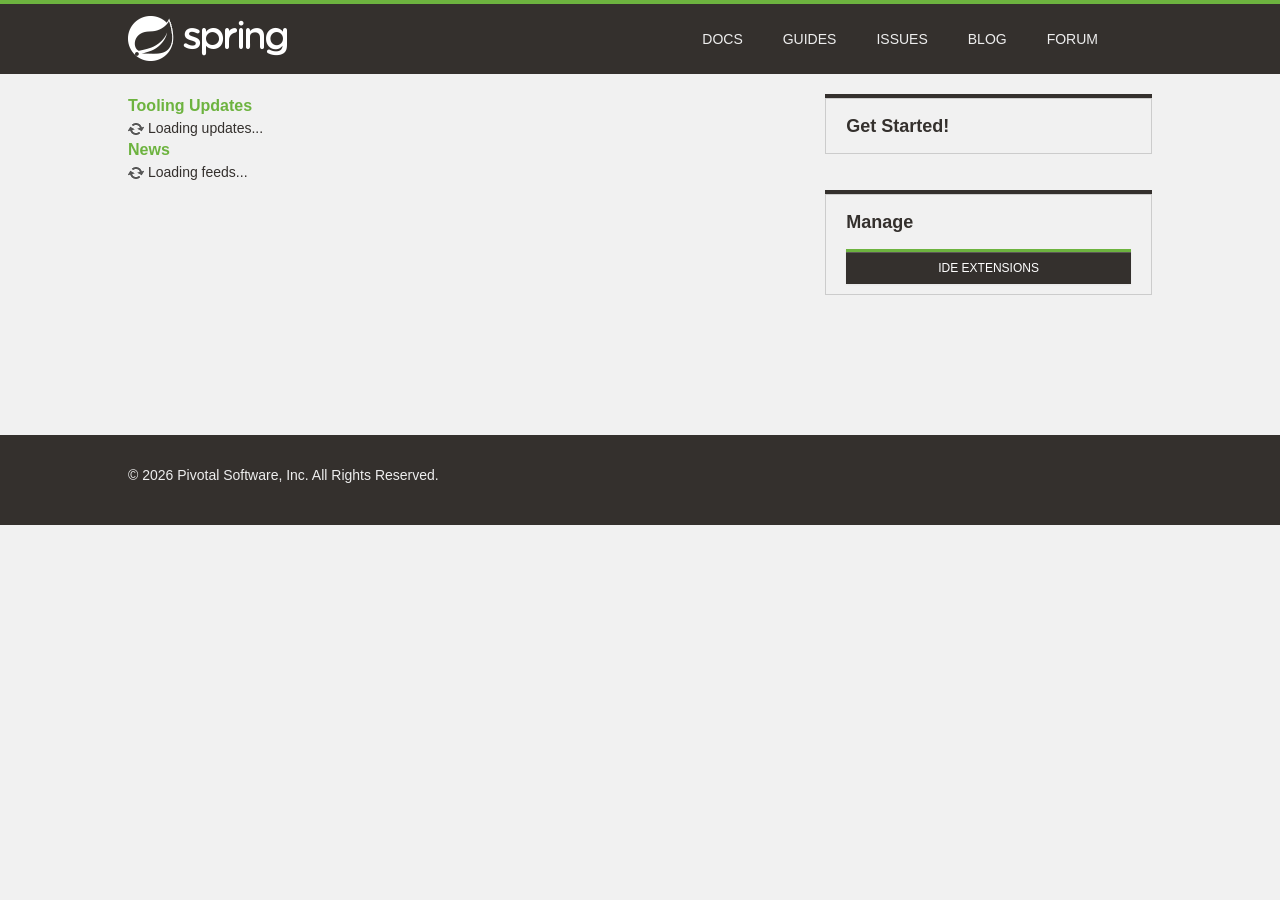
<file: .metadata/.plugins/org.springsource.ide.eclipse.commons.gettingstarted/dashboard/1665031599387/index.html>
<!DOCTYPE html>
<html>
<head>
<title>Spring</title>
<meta
	content="width=device-width, initial-scale=1.0, maximum-scale=1, minimum-scale=1, user-scalable=no"
	id="Viewport" name="viewport" />
<meta http-equiv="Content-Type" content="text/html; charset=UTF-8">
<link rel="stylesheet" type="text/css"
	href="common/bootstrap/css/bootstrap.css" />
<link rel="stylesheet" type="text/css"
	href="https://fontawesome.io/assets/font-awesome/css/font-awesome.css" />
<link rel="stylesheet" type="text/css" href="common/css/fontcustom.css" />
<link rel="stylesheet" type="text/css" href="common/css/icons.css" />
<link rel="stylesheet" type="text/css" href="common/css/buttons.css" />
<link rel="stylesheet" type="text/css" href="common/css/typography.css" />
<link rel="stylesheet" type="text/css" href="common/css/main.css" />
<link rel="stylesheet" type="text/css" href="common/css/application.css" />
<link rel="stylesheet" type="text/css"
	href="common/css/markdown-content.css" />
<link rel="stylesheet" type="text/css" href="common/css/docs.css" />
<link rel="stylesheet" type="text/css" href="common/css/homepage.css" />
<link rel="stylesheet" type="text/css" href="common/css/tools.css" />
<link rel="stylesheet" type="text/css" href="common/css/projects.css" />
<link rel="stylesheet" type="text/css" href="common/css/highlight.css" />
<link rel="stylesheet" type="text/css" href="common/css/responsive.css" />
<script type="text/javascript" src="common/js/jquery.js"></script>
<script type="text/javascript"
	src="common/bootstrap/js/bootstrap.min.js"></script>
<script type="text/javascript"
	src="common/bootstrap-datetimepicker/js/bootstrap-datetimepicker.min.js"></script>
<script type="text/javascript" src="common/js/filter.js"></script>
<script type="text/javascript" src="common/js/application.js"></script>
<script type="text/javascript" src="common/js/guide.js"></script>

<link rel="stylesheet" type="text/css" href="common/css/blog.css" />
<link rel="stylesheet" type="text/css" href="common/css/dashboard.css" />

</head>
<body>
	<script>
		//window.ide 'dummy'. Replaced/injected later by STS browser integration.
		//The dummy helps preview/test the page in an external browser.
		window.ide = {
			call: function () {
				return false;
			}
		}
		
		function addHtml(element, html) {
			if (html) {
				document.getElementById(element).innerHTML = html;
			}
		}

		function search(input) {
			if (input.value != "") {
				ide.call('openWebPage', 'https://spring.io/search?q=' + input.value)
				input.value = "";
			}
		}
	</script>
	<div class="viewport">
		<header class="navbar header--navbar">
			<div class="navbar-inner">
				<div class="container-fluid">
					<div class="spring-logo--container">
						<a class="spring-logo" href="#"><span></span></a>
					</div>
					<ul class="nav pull-right">
						<li class="navbar-link"><a
							onclick="return ide.call('openWebPage', 'https://spring.io/docs')">Docs</a></li>
						<li class="navbar-link"><a
							onclick="return ide.call('openWebPage', 'https://spring.io/guides')">Guides</a></li>
						<li class="navbar-link"><a
							onclick="return ide.call('openWebPage', 'https://github.com/spring-projects/spring-ide/issues')">Issues</a></li>
						<li class="navbar-link"><a
							onclick="return ide.call('openWebPage', 'https://spring.io/blog')">Blog</a></li>
						<li class="navbar-link"><a
							onclick="return ide.call('openWebPage', 'https://forum.springsource.org/forumdisplay.php?32-SpringSource-Tool-Suite')">Forum</a></li>
						<li class="navbar-link nav-search"><i
							class="fa fa-search navbar-search--icon js-search-input-open"></i>
							<div class="search-input-close js-search-input-close">x</div></li>
					</ul>
				</div>
			</div>
			<div class="search-dropdown--container js-search-dropdown">
				<div class="container-fluid">
					<div class="search-form--container">
						<form action="" class="form-inline form-search" method="get">
							<input class="search-query search-form--form js-search-input"
								name="q" onchange="search(this)"
								placeholder="Search for documentation, guides, and posts..."
								type="text" value="" />
							<button class="search-form--submit" type="submit">
								<i class="fa fa-search"></i>
							</button>
						</form>
					</div>
				</div>
			</div>
		</header>
		<div class="body--container container-fluid ">
			<div class="main-body--wrapper"
				style="padding-top: 20px; margin-top: 0px;">
				<!-- Override Spring IO Page Whitespace -->
				<div class="row-fluid blog--wrapper">
					<div class="span8">
						<h3 class="feed-header">Tooling Updates</h3>
						<div id="updates">
						  <img src="common/img/loading.gif"/> Loading updates...
						</div>
						<h3 class="feed-header">News</h3>
						<div id="feeds">
						  <img src="common/img/loading.gif"/> Loading feeds...
						</div>
					</div>

					<aside class="span4 content-right-pane--container" id="sidebar">
						<div class="right-pane-widget--container">
							<h2>Get Started!</h2>
							<div id="gettingStarted">
							</div>
							<div id="projectWizards">
							</div>
						</div>
						<div class="right-pane-widget--container">
							<h2>Manage</h2>
							<a class="ide_widget btn btn-black uppercase" href="#"
								onclick="return ide.call('openEditor', 'org.springsource.ide.eclipse.commons.gettingstarted.dashboard.ExtensionsEditor')">IDE Extensions</a>
						</div>
					</aside>
				</div>
			</div>
		</div>
		<footer class="footer">
			<div class="container-fluid">
				<div class="row-fluid">
					<div class="span8">
						&copy;
						<script type="text/javascript">
							var d = new Date();
							document.write(d.getFullYear());
						</script>
						Pivotal Software, Inc. All Rights Reserved.
					</div>
				</div>
			</div>
		</footer>
	</div>
</body>
</html>
</file>
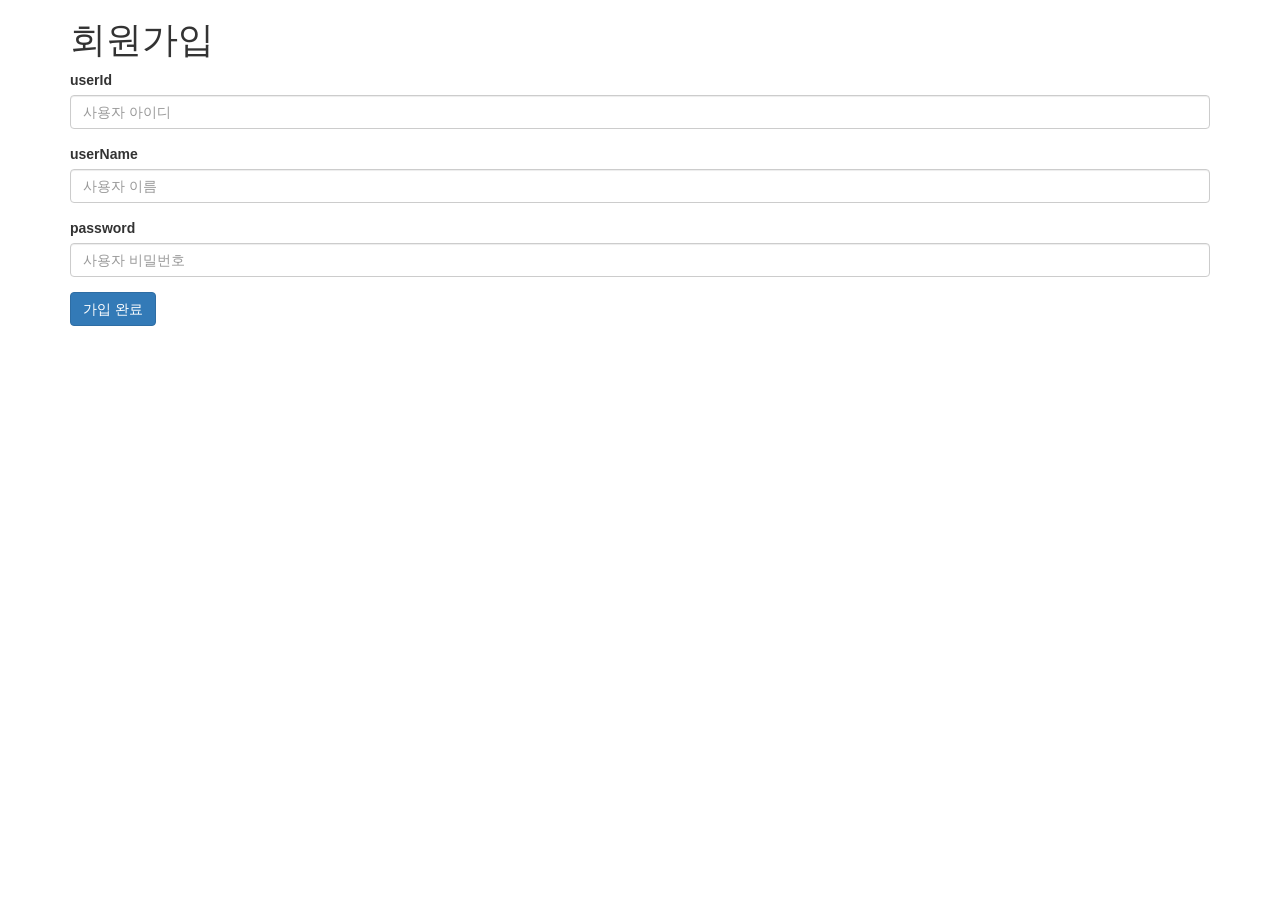
<file: src/main/webapp/html/signUp.html>
<!--회원가입 페이지-->
<!--signup.html-->
<!DOCTYPE html>
<!-- Latest compiled and minified CSS -->
<link rel="stylesheet" href="https://maxcdn.bootstrapcdn.com/bootstrap/3.4.1/css/bootstrap.min.css">
<html xmlns:th="http://www.thymeleaf.org" lang="en">
<head>
    <meta charset="UTF-8">
</head>
<body>
<form method="post" action="/signUp">
    <div class="container">
        <h1>회원가입</h1>
        <div class="form-group">
            <label for="inputEmail4">userId</label>
            <input type="text" class="form-control" id="inputEmail4" name="userId" placeholder="사용자 아이디">
        </div>
        <div class="form-group">
            <label for="inputAddress">userName</label>
            <input type="text" class="form-control" id="inputAddress" name="userName" placeholder="사용자 이름">
        </div>
        <div class="form-group">
            <label for="inputPassword4">password</label>
            <input type="password" class="form-control" id="inputPassword4" name="userPw" placeholder="사용자 비밀번호">
        </div>
        <button type="submit" class="btn btn-primary">가입 완료</button>
    </div>
</form>
</body>
</html>
</file>
<file: .metadata/.plugins/org.springsource.ide.eclipse.commons.gettingstarted/dashboard/1665031599387/common/css/fontcustom.css>
@font-face{font-family:"fontcustom";src:url("../font-custom/fontcustom.eot");src:url("../font-custom/fontcustom.eot?#iefix") format("embedded-opentype"),url("../font-custom/fontcustom.woff") format("woff"),url("../font-custom/fontcustom.ttf") format("truetype"),url("../font-custom/fontcustom.svg#fontcustom") format("svg");font-weight:normal;font-style:normal;}.icon-community-support,.icon-gs-guides-black,.icon-professional-support,.icon-spring-amqp,.icon-spring-android,.icon-spring-batch,.icon-spring-data,.icon-spring-framework,.icon-spring-hateos,.icon-spring-integration,.icon-spring-leaf,.icon-spring-logo,.icon-spring-mobile,.icon-spring-security,.icon-spring-social,.icon-spring-web-flow,.icon-spring-web-services,.icon-tutorials-black{font-family:"fontcustom"!important;font-style:normal;font-weight:normal;font-variant:normal;text-transform:none;line-height:1;-webkit-font-smoothing:antialiased;display:inline-block!important;text-decoration:inherit;}.icon-community-support:before{content:"\f100";}.icon-gs-guides-black:before{content:"\f101";}.icon-professional-support:before{content:"\f102";}.icon-spring-amqp:before{content:"\f103";}.icon-spring-android:before{content:"\f104";}.icon-spring-batch:before{content:"\f105";}.icon-spring-data:before{content:"\f106";}.icon-spring-framework:before{content:"\f107";}.icon-spring-hateos:before{content:"\f108";}.icon-spring-integration:before{content:"\f109";}.icon-spring-leaf:before{content:"\f10a";}.icon-spring-logo:before{content:"\f10b";}.icon-spring-mobile:before{content:"\f10c";}.icon-spring-security:before{content:"\f10d";}.icon-spring-social:before{content:"\f10e";}.icon-spring-web-flow:before{content:"\f10f";}.icon-spring-web-services:before{content:"\f110";}.icon-tutorials-black:before{content:"\f111";}
</file>
<file: .metadata/.plugins/org.springsource.ide.eclipse.commons.gettingstarted/dashboard/1665031599387/common/css/icons.css>
.icon{background-image:url("../img/iconsprite.png");display:inline-block!important;}.icon.icon-spring-logo-mobile{width:204px;height:60px;background-position:904px 302px;margin-top:-13px;transform:scale(0.5);-moz-transform:scale(0.5);-webkit-transform:scale(0.5);-o-transform:scale(0.5);-ms-transform:scale(0.5);}.icon.icon-spring-logo-big{width:154px;height:154px;background-position:154px 191px;}.icon.project--logo.logo-spring-framework{width:135px;height:133px;background-position:518px 837px;margin-top:2px;}.icon.project--logo.logo-spring-security{width:99px;height:137px;background-position:519px 677px;}.icon.project--logo.logo-spring-data{width:111px;height:111px;background-position:519px 512px;margin-top:13px;}.icon.project--logo.logo-spring-batch{width:104px;height:108px;background-position:360px 837px;margin-top:14px;}.icon.project--logo.logo-spring-integration{width:145px;height:104px;background-position:361px 677px;margin-top:16px;}.icon.project--logo.logo-spring-amqp{width:109px;height:98px;background-position:361px 513px;margin:19px;}.icon.project--logo.logo-spring-default{width:100px;height:100px;background-position:-805px 0;margin-top:18px;}.icon.project--logo.logo-spring-mobile{width:104px;height:137px;background-position:196px 677px;}.icon.project--logo.logo-spring-android{width:104px;height:126px;background-position:196px 513px;margin-top:10px;}.icon.project--logo.logo-spring-social{width:130px;height:100px;background-position:518px 357px;margin-top:18px;}.icon.project--logo.logo-spring-hateoas{width:126px;height:99px;background-position:518px 256px;margin-top:19px;}.icon.project--logo.logo-spring-webflow{width:99px;height:99px;background-position:619px 256px;margin-top:19px;}.icon.project--logo.logo-spring-web-services{width:100px;height:100px;background-position:532px 155px;margin-top:19px;}.icon.project--logo.logo-spring-xd{width:104px;height:113px;background-position:247px 837px;margin-top:11px;}.icon.project--logo.logo-spring-boot{width:102px;height:90px;background-position:143px 837px;margin-top:23px;}.icon.project--logo.logo-spring-ldap{width:93px;height:107px;background-position:247px 944px;margin-top:19px;}.icon.project--logo.logo-grails{width:107px;height:100px;background-position:361px 944px;margin-top:23px;}.icon.project--logo.logo-groovy{width:183px;height:92px;background-position:546px 940px;margin-top:23px;}.icon.icon-projects{width:28px;height:28px;background-position:-641px -481px;}.icon.icon-projects:hover{background-position:-641px -521px;}.icon.icon-forum{width:32px;height:32px;background-position:-409px -450px;}.icon.icon-forum:hover{background-position:-449px -450px;}.icon.icon-current-version{height:13px;width:42px;background-position:718px 317px;}.icon.icon-pre-release{height:13px;width:23px;background-position:657px 317px;}.icon.icon-ga-release{margin-left:0!important;height:13px;width:9px;background-position:626px 317px;background-color:#6db33f;padding:0 2px;border-radius:10px;}.icon.icon-snapshot-release{height:13px;width:46px;background-position:603px 317px;}.icon.logo-eclipse-text{width:159px;height:38px;background-position:603px 38px;}.icon.icon-social-twitter{width:36px;height:36px;background-position:-1px -143px;}.icon.icon-social-twitter:hover{background-position:-84px -143px;}.icon.icon-build-anything{width:107px;background-position:107px 279px;height:88px;}.icon.icon-run-anywhere{background-position:120px 344px;width:120px;height:65px;margin-top:11px;}.icon.icon-rest-assured{background-position:253px 86px;width:86px;height:86px;margin-top:1px;}.icon.icon-community-support{width:97px;height:97px;background-position:257px 185px;font-size:0;}.icon.icon-professional-support{width:126px;height:97px;background-position:272px 282px;font-size:0;}.icon.icon-gs-guides{width:73px;height:101px;background-position:356px 101px;}.icon.icon-tutorial{width:73px;height:101px;background-position:430px 101px;}.icon.blog-icon{width:20px;height:20px;vertical-align:middle;}.icon.blog-icon.calendar{background-position:20px 594px;}.icon.blog-icon.all-posts{background-position:20px 561px;}.icon.blog-icon.broadcasts{background-position:20px 519px;}.icon.blog-icon.engineering{background-position:20px 477px;}.icon.blog-icon.releases{background-position:20px 433px;}.icon.blog-icon.news-and-events{background-position:20px 387px;}.icon.about-icon.team{width:183px;height:127px;background-position:902px 202px;}.icon.about-icon.jobs{width:112px;height:85px;background-position:387px 415px;margin:21px 0;}.icon.about-icon.pivotal{width:93px;height:114px;background-position:387px 329px;margin:6px 0 7px;}i.icon{background-image:none;}
</file>
<file: .metadata/.plugins/org.springsource.ide.eclipse.commons.gettingstarted/dashboard/1665031599387/common/css/buttons.css>
.btn.btn-black{background-color:#34302d;background-image:none;border-radius:0;color:#f1f1f1;font-size:14px;line-height:14px;font-family:"Montserrat",sans-serif;border:2px solid #6db33f;padding:21px 60px;text-shadow:none;transition:border 0.15s;-webkit-transition:border 0.15s;-moz-transition:border 0.15s;-o-transition:border 0.15s;-ms-transition:border 0.15s;}.btn.btn-black.compact{padding:6px 12px;font-size:12px;}.btn.btn-black.sub-text{padding:12px 0;}.btn.btn-black.sub-text p{margin-top:6px;color:#eeeeee;font-size:14px;line-height:14px;font-family:"Montserrat",sans-serif;text-transform:none;}.btn.btn-black.on-black:hover{border-color:#6db33f;box-shadow:0 1px 3px #0b0a0a;}.btn.btn-black.on-black:active{box-shadow:0 1px 3px #0b0a0a,inset 0 3px 6px #0b0a0a;border-color:#6db33f;}.btn.btn-black.with-icon [class^="icon-"]{margin-right:21px;font-size:20px;vertical-align:top;line-height:10px;}.btn.btn-black:hover{border-color:#34302d;box-shadow:none;text-decoration:none;}.btn.btn-black:active{box-shadow:inset 0 3px 6px #0b0a0a;border-color:#34302d;}.btn.uppercase{text-transform:uppercase;}
</file>
<file: .metadata/.plugins/org.springsource.ide.eclipse.commons.gettingstarted/dashboard/1665031599387/common/css/typography.css>
body, h1, h2, h3, p, input {
	margin: 0;
	font-weight: 400;
	font-family: "Montserrat", sans-serif;
	color: #34302d;
}

h1 {
	font-size: 24px;
	line-height: 30px;
	font-family: "Montserrat", sans-serif;
}

h2 {
	font-size: 18px;
	font-weight: 700;
	line-height: 24px;
	margin-bottom: 10px;
	font-family: "Montserrat", sans-serif;
}

h3 {
	font-size: 16px;
	line-height: 24px;
	margin-bottom: 10px;
	font-weight: 700;
}

p {
	font-size: 15px;
	line-height: 24px;
}

p a {
	color: #5fa134;
}

p a:hover {
	color: #5fa134;
}

code {
	font-size: 14px;
}
</file>
<file: .metadata/.plugins/org.springsource.ide.eclipse.commons.gettingstarted/dashboard/1665031599387/common/css/main.css>
body{background-color:#f1f1f1;}#scrim{display:none;}#scrim.js-show{display:block;position:absolute;top:0;bottom:0;left:0;right:0;z-index:700;}.container-fluid{max-width:1024px;margin:0 auto;}.title-divider{width:75%;height:5px;background-color:#8CC63F;margin:21px 0;}.title-divider.full-width{width:100%;}.spaced--container{margin:60px 0;}.code-snippet{border-radius:2px;border:1px solid #cccccc;background-color:#F9F9F9;padding:12px 18px;margin:15px 0;font-size:13px;line-height:13px;}.header--navbar{margin:0;}.header--navbar .navbar-inner{position:absolute;z-index:999;background-image:none;filter:none;background-color:#34302d;border:none;border-top:4px solid #6db33f;box-shadow:none;position:relative;border-radius:0;padding:0;}.header--navbar .navbar-inner .spring-logo--container{display:inline-block;}.header--navbar .navbar-inner .spring-logo--container .spring-logo{margin:12px 0 6px;width:160px;height:46px;display:inline-block;text-decoration:none;}.header--navbar .navbar-inner .navbar-link.active a{background-color:#6db33f;box-shadow:none;}.header--navbar .navbar-inner .navbar-link a{color:#eeeeee;font-family:"Montserrat",sans-serif;text-transform:uppercase;text-shadow:none;font-size:14px;line-height:14px;padding:28px 20px;transition:all 0.15s;-webkit-transition:all 0.15s;-moz-transition:all 0.15s;-o-transition:all 0.15s;-ms-transition:all 0.15s;}.header--navbar .navbar-inner .navbar-link:hover a{color:#eeeeee;background-color:#6db33f;}.header--navbar .navbar-inner .navbar-link.nav-search{padding:20px 0 23px;}.header--navbar .navbar-inner .navbar-link.nav-search .navbar-search--icon{color:#eeeeee;font-size:24px;padding:3px 16px 3px 18px;cursor:pointer;}.header--navbar .navbar-inner .navbar-link.nav-search:hover .navbar-search--icon{text-shadow:0 0 10px #6db33f;}.header--navbar .navbar-inner .navbar-link.nav-search .search-input-close{display:none;}.header--navbar .navbar-inner .navbar-link.nav-search.js-highlight{background-color:#6db33f;}.header--navbar .navbar-inner .navbar-link.nav-search.js-highlight .navbar-search--icon{display:none;}.header--navbar .navbar-inner .navbar-link.nav-search.js-highlight .search-input-close{display:inline-block;color:#eeeeee;padding:4px 24px 3px;cursor:pointer;}.header--navbar .search-dropdown--container{position:absolute;z-index:998;margin-top:-90px;background-color:white;width:100%;border-bottom:1px solid #dddddd;transition:margin 0.25s;-webkit-transition:margin 0.25s;-moz-transition:margin 0.25s;-o-transition:margin 0.25s;-ms-transition:margin 0.25s;}.header--navbar .search-dropdown--container.no-animation{transition:none;-webkit-transition:none;-moz-transition:none;-o-transition:none;-ms-transition:none;}.header--navbar .search-dropdown--container .form-search{margin:0;}.header--navbar .search-dropdown--container .form-search .search-form--form{background:rgba(0,0,0,0);border:none;box-shadow:none;color:#34302D;font-size:21px;line-height:29px;height:30px;padding:25px 0;width:93%;}.header--navbar .search-dropdown--container .form-search .search-form--form::-webkit-input-placeholder{font-style:italic;}.header--navbar .search-dropdown--container .form-search .search-form--form:-moz-placeholder{font-style:italic;}.header--navbar .search-dropdown--container .form-search .search-form--form::-moz-placeholder{font-style:italic;}.header--navbar .search-dropdown--container .form-search .search-form--form:-ms-input-placeholder{font-style:italic;}.header--navbar .search-dropdown--container .form-search .search-form--submit{background-color:transparent;border:none;float:right;padding:28px 16px 24px 0;}.header--navbar .search-dropdown--container .form-search .icon-search{font-size:22px;color:#34302d;}.header--navbar .search-dropdown--container.js-show{margin-top:0;}a.spring-logo{background:url("../img/spring-logo.png") -1px -1px no-repeat;}a.spring-logo span{display:block;width:160px;height:46px;background:url("../img/spring-logo.png") -1px -48px no-repeat;opacity:0;-moz-transition:opacity 0.12s ease-in-out;-webkit-transition:opacity 0.12s ease-in-out;-o-transition:opacity 0.12s ease-in-out;}a:hover.spring-logo span{opacity:1;}.right-pane-widget--container{border:1px solid #cccccc;box-shadow:0 -4px 0 #34302d;margin:4px 0 40px 0;}.right-pane-widget--container li{display:block;padding:12px 6.2%;line-height:14px;border-top:1px solid white;}.right-pane-widget--container li [class^=icon-]{font-size:16px;}.right-pane-widget--container li a{font-size:14px;line-height:14px;color:#5fa134;}.right-pane-widget--container li:first-child{border-bottom:none;}.right-pane-widget--container.secondary-nav li a{text-transform:uppercase;color:#888;font-family:"Montserrat",sans-serif;font-weight:400;text-decoration:none;}.right-pane-widget--container.secondary-nav li a:hover{color:#5fa134;}.right-pane-widget--container.secondary-nav li.active a{font-weight:bold;color:#34302d;}.right-pane-widget--container.with-icon li{padding:12px 6.2% 12px 3%;}.right-pane-widget--container.with-icon li a{margin-left:2%;}.right-pane-widget--container.no-top-border{box-shadow:none;}.header--content{background-color:#dedede;padding:60px 0;}.header--content .header--content-subtitle--link{color:#8cc63f;}.header--content .header--content-subtitle--link:hover{text-decoration:none;color:#4e681e;}.main-body--wrapper{margin-top:100px;margin-bottom:100px;}.row--container{margin-bottom:60px;}.body--container--row{margin-bottom:30px;}.clear{clear:both;}.body--container--link{color:#44474c;}.body--container--link:hover{color:#638e2a;text-decoration:none;}.body--container--link.bold{font-weight:bold;}.list-link--container{margin:0;}.list-link--container .list-link{display:block;}.list-link--container .list-link a,.list-link--container .list-link div{color:#333;cursor:pointer;}.list-link--container .list-link a:hover,.list-link--container .list-link div:hover{color:#8cc63f;text-decoration:none;}.popover{border-radius:1px;padding:0;}.popover.right{margin-top:46px;}.popover.right .arrow{top:14px;border-right-color:#8cc63f;left:-8px;}.popover.right .arrow:after{border-right-color:#8cc63f;}.popover.bottom{margin-top:5px;}.popover.bottom .arrow{border-bottom-color:#8cc63f;top:-9px;left:15%;}.popover.bottom .arrow:after{border-bottom-color:#8cc63f;}.popover .popover-title{border-radius:1px 1px 0 0;background-color:#8cc63f;color:white;}.popover .popover-content{border-radius:0 0 1px 1px;}input.floating-input{background-color:transparent;border:none;border-bottom:1px solid #dedede;box-shadow:none;border-radius:0;padding:0 0 0 0;}input.floating-input:focus{border:none;border-bottom:1px solid #dedede;box-shadow:none;background:#ecebeb;}.floating-input--icon{font-size:16px;color:#c5c5c5;}.bottom-slide--container{height:190px;overflow:hidden;border-radius:3px;background-color:#cccccc;border:1px solid #c5c5c5;box-shadow:1px 2px 3px rgba(204,204,204,0.5);}.bottom-slide--container .bottom-slider--image{background-image:url("https://imgs.mi9.com/uploads/landscape/2101/beautiful-leaf-wallpapers_1280x960_28083.jpg");background-size:cover;height:137px;transition:all 0.33s;-wekit-transition:all 0.33s;-moz-transition:all 0.33s;-o-transition:all 0.33s;-ms-transition:all 0.33s;}.bottom-slide--container .bottom-slider{background-color:#ecebeb;padding:15px 10px;border-top:1px solid #9e9e9e;transition:all 0.33s;-wekit-transition:all 0.33s;-moz-transition:all 0.33s;-o-transition:all 0.33s;-ms-transition:all 0.33s;}.bottom-slide--container .bottom-slider .bottom-slider--title{display:inline-block;max-width:360px;line-height:14px;}.bottom-slide--container .bottom-slider .bottom-slider--icon{color:#333;font-size:27px;line-height:22px;font-size:27px;}.bottom-slide--container .bottom-slider .bottom-slider--more-info{opacity:0;}.bottom-slide--container:hover .bottom-slider--image{transform:translateY(-26px);-webkit-transform:translateY(-26px);-moz-transform:translateY(-26px);-o-transform:translateY(-26px);-ms-transform:translateY(-26px);}.bottom-slide--container:hover .bottom-slider{transform:translateY(-53px);-webkit-transform:translateY(-53px);-moz-transform:translateY(-53px);-o-transform:translateY(-53px);-ms-transform:translateY(-53px);}.bottom-slide--container:hover .bottom-slider--more-info{opacity:1;}.dashboard--posts td{min-width:130px;}.dashboard--posts td .actions{min-width:200px;}.dashboard--posts td .actions form{display:inline;}.blog-post--form input,.blog-post--form textarea{width:90%;}.blog-post--form textarea{min-height:300px;}.blog-post-form--right-pane .control-group.inline label{display:inline-block;}.blog-post-form--right-pane .control-group.inline .controls{display:inline-block;vertical-align:middle;margin-bottom:5px;margin-left:10px;}.gh-project-url--container{background-color:#FFF;border:1px solid #cccccc;height:20px;padding:4px 6px;border-radius:4px;margin:12px 0;}.gh-project-url--container input{width:87%;background-color:transparent;border:none;box-shadow:none;}.gh-project-url--container input:focus{outline:none;}.gh-project-url--container .icon--pull-right{float:right;margin-top:2px;cursor:pointer;}.btn--full-width{display:block;}.content--title{display:inline-block;border-top:3px solid #6db33f;font-size:12px;line-height:12px;text-transform:uppercase;padding-top:8px;position:absolute;margin-top:-30px;font-family:"Montserrat",sans-serif;}.content--title a{color:#34302d;}.content--title a:hover{color:#5fa134;}.content--title.search-title{position:relative;}.content--title.blog-category{display:none;}.content--title.blog-category.active{display:block;}.index-page--title{line-height:24px;}.index-page--title.top-margin{margin-top:60px;}.index-page--subtitle{font-size:16px;line-height:24px;margin:30px 0 60px;}.index-page--subtitle a{color:#5fa134;}.index-page--subtitle.jobs-subtitle{margin-bottom:60px;padding-bottom:60px;border-bottom:1px solid #cccccc;}.index-page--subtitle.with-subtext{margin-bottom:-30px;}.index-page--subtitle.with-subtext .subtext{display:inline-block;font-size:14px;margin:21px 0 0;color:rgba(52,48,45,0.9);}.footer{background-color:#34302d;color:#eeeeee;padding:30px 0;}.footer a{color:#6db33f;}.footer .nav{margin-bottom:12px;}.footer .nav li a{color:#eeeeee;text-shadow:none;text-transform:uppercase;font-size:12px;line-height:12px;padding:0 17px;}.footer .nav li a:hover{color:#6db33f;}.footer .nav li:first-child a{padding-left:0;}.footer .footer-newsletter--wrapper{width:auto;margin:0;}.footer .footer-newsletter--container form{margin:0;}.footer .footer-newsletter--container label{text-transform:uppercase;margin-bottom:15px;line-height:12px;font-weight:bold;font-size:12px;}.footer .footer-newsletter--container .footer-subscribe--input--container{background-color:white;border:1px solid #f1f1f1;}.footer .footer-newsletter--container .footer-subscribe--input--container .footer-subscribe--input{background:transparent;border:none;box-shadow:none;font-size:12px;padding-left:10px;}.footer .footer-newsletter--container .footer-subscribe--input--container .footer-subscribe--input:focus{outline:none;}.footer .footer-newsletter--container .footer-subscribe--input--container .footer-subscibe--btn{text-transform:uppercase;background-color:#6db33f;background-image:none;border-radius:0;border:none;box-shadow:none;color:#eeeeee;text-shadow:none;font-size:12px;padding:9px 16px;}.item-dropdown-widget{text-align:left;z-index:800;position:relative;}.item-dropdown-widget .item-dropdown--link{cursor:pointer;}.item-dropdown-widget .item-dropdown--link .item-dropdown--title{padding:14px 0 14px 20px;font-size:14px;line-height:14px;}.item-dropdown-widget .item-dropdown--link .item-dropdown--icon{color:#cbcaca;padding:14px;margin:0;}.item-dropdown-widget .item-dropdown--link:hover .item-dropdown--title,.item-dropdown-widget .item-dropdown--link:hover .item-dropdown--icon{color:#5fa134;}.item-dropdown-widget .item--dropdown{display:none;}.item-dropdown-widget.js-open{z-index:801;}.item-dropdown-widget.js-open .item-dropdown--title{color:#f1f1f1;background-color:#6db33f;position:relative;z-index:802;}.item-dropdown-widget.js-open .item-dropdown--icon{color:#dddddd;background-color:#34302d;position:relative;z-index:803;}.item-dropdown-widget.js-open .item--dropdown{display:block;}.item-dropdown-widget.js-open .item-dropdown--link:hover .item-dropdown--title{color:#f1f1f1;}.item-dropdown-widget.js-open .item-dropdown--link:hover .item-dropdown--icon{color:#ddd;}.item--dropdown{position:absolute;background-color:#34302d;padding:20px;width:255px;z-index:999;border:1px solid #eeeeee;border-top:none;margin-left:-1px;}.item--dropdown .item--header{padding-bottom:20px;border-bottom:1px solid #cccbca;}.item--dropdown .item--header .item--header-link{color:#6db33f;}.item--dropdown .item--header .item--header-link [class^=icon-]{color:#93918f;font-size:20px;vertical-align:middle;padding-right:10px;}.item--dropdown .item--header .item--header-link:hover{text-decoration:none;color:#7ac04c;}.item--dropdown .item--header .item--header-link:hover [class^=icon-]{color:#f1f1f1;}.item--dropdown .item--header .item--header-link.disabled{opacity:0.5;cursor:not-allowed;}.item--dropdown .item--header .item--header-link.disabled:hover{color:#6db33f;}.item--dropdown .item--header .item--header-link.disabled:hover [class^=icon-]{color:#93918f;}.item--dropdown .item--left-column,.item--dropdown .item--right-column{width:45%;display:inline-block;vertical-align:top;}.item--dropdown .item--half-column{display:inline-block;vertical-align:top;width:50%;}.item--dropdown .item--half-column:first-child .item--body-title,.item--dropdown .item--half-column:first-child .item--body--version{padding-right:15px;}.item--dropdown .item--half-column:nth-child(2) .item--body-title,.item--dropdown .item--half-column:nth-child(2) .item--body--version{padding-left:15px;}.item--dropdown .item--half-column:nth-child(3){margin-top:20px;}.item--dropdown .item--body-title{padding:30px 0 15px 0;color:#f1f1f1;border-bottom:1px solid #4a4440;font-size:12px;line-height:12px;text-transform:uppercase;}.item--dropdown .item--body .item--body--version{border-bottom:1px solid #4a4540;padding:7px 0;}.item--dropdown .item--body .item--body--version p{color:#f1f1f1;font-size:14px;line-height:19px;}.item--dropdown .item--body .item--body--version .docs-link{display:inline-block;color:#6db33f;}.item--dropdown .item--body .item--body--version .docs-link:hover{color:#7ac04c;}.item--dropdown .item--body .item--body--version .docs-link.reference-link{border-right:1px solid #4a4540;padding-right:10px;margin-right:5px;}.item--dropdown.no-item--header .item--body-title{padding-top:0;border-bottom:1px solid #cccbca;}.item--dropdown.no-item--header .tool-download-link .file-type{color:#5fa134;line-height:14px;font-size:14px;display:inline-block;}.item--dropdown.no-item--header .tool-download-link .file-size{color:#6c635d;font-size:10px;line-height:23px;float:right;}.item-slider-widget{display:inline-block;margin-left:9px;}.item-slider-widget .item--slider{height:32px;position:absolute;width:62px;border-radius:2px;margin-top:-4px;z-index:800;background:#68605a;background:-moz-linear-gradient(top,#68605a 0%,#34302d 100%,#020202 100%);background:-webkit-gradient(linear,left top,left bottom,color-stop(0%,#68605a),color-stop(100%,#34302d),color-stop(100%,#020202));background:-webkit-linear-gradient(top,#68605a 0%,#34302d 100%,#020202 100%);background:-o-linear-gradient(top,#68605a 0%,#34302d 100%,#020202 100%);background:-ms-linear-gradient(top,#68605a 0%,#34302d 100%,#020202 100%);background:linear-gradient(to bottom,#68605a 0%,#34302d 100%,#020202 100%);filter:progid:DXImageTransform.Microsoft.gradient(startColorstr='#68605a',endColorstr='#020202',GradientType=0);cursor:pointer;transition:all 0.25s;-webkit-transition:all 0.25s;-moz-webkit-transition:all 0.25s;-ms--webkit-transition:all 0.25s;-o-webkit-transition:all 0.25s;}.item-slider-widget .item-slider--container{background-color:white;border:1px solid #999999;padding:0 3px;}.item-slider-widget .item-slider--container .item{display:inline-block;color:#c3c3c3;font-family:"Montserrat",sans-serif;font-size:12px;line-height:12px;text-transform:uppercase;padding:7px 6px 5px;cursor:pointer;transition:color 0.25s;-webkit-transition:color 0.25s;-moz-webkit-transition:color 0.25s;-ms--webkit-transition:color 0.25s;-o-webkit-transition:color 0.25s;}.item-slider-widget .item-slider--container .item:hover{color:black;}.item-slider-widget .item-slider--container .item.js-active{z-index:801;position:relative;color:#f1f1f1;}.content-container--wrapper{border:1px solid #34302d;margin-top:-1px;}.content-container--wrapper:first-child{margin:0;}.content-container--wrapper .content-container--title{font-size:14px;line-height:14px;text-transform:uppercase;background-color:#34302D;color:#FFF;padding:18px 0;width:327px;text-align:center;margin:0;}.content-container--wrapper .content-container--header{background-color:#34302D;}.content-container--wrapper .content-container--header .content-container--filter{border-radius:0;box-shadow:none;margin:9px 20px;font-size:18px;line-height:22px;padding:8px;width:291px;}.content-container--wrapper .content-container--header .content-container--filter::-webkit-input-placeholder{color:#999;}.content-container--wrapper .content-container--header .content-container--filter:-moz-placeholder{color:#999;}.content-container--wrapper .content-container--header .content-container--filter::-moz-placeholder{color:#999;}.content-container--wrapper .content-container--header .content-container--filter:-ms-input-placeholder{color:#999;}.content-container--wrapper .content-container--header .header-title{color:#eeeeee;display:inline-block;margin:10px;}.content-container--wrapper .content-container--header .btn{margin:6px;}.content-container--wrapper .content-container--body{padding:20px;border-top:1px solid white;}.content-container--wrapper .content-container--body:first-child{border-top:none;}.content-container--wrapper .content-container--body .content-section-title--container{margin:20px 0 40px;}.content-container--wrapper .content-container--body .icon-gs-guides,.content-container--wrapper .content-container--body .icon-tutorial{margin-right:20px;}.content-container--wrapper .content-container--body .content-section-title{font-family:"Montserrat",sans-serif;font-size:16px;line-height:16px;margin-bottom:20px;padding-top:10px;font-weight:400;}.content-container--wrapper .content-container--body .content-section-sub-title{padding-right:50px;}.content-container--wrapper .content-items--container{padding:20px;}.billboard--wrapper .billboard--container{padding:80px 0;}.billboard--wrapper .billboard--container .billboard--title,.billboard--wrapper .billboard--container .billboard--sub-title{background:rgba(52,48,45,0.8);color:#eeeeee;display:inline-block;}.billboard--wrapper .billboard--container .billboard--title{font-size:48px;line-height:68px;font-family:"Montserrat",sans-serif;padding:0 15px;letter-spacing:-2px;}.billboard--wrapper .billboard--container .billboard--sub-title--container .billboard--sub-title{font-size:18px;line-height:18px;padding:2px 19px 12px;}.billboard--wrapper .billboard--container .billboard--sub-title--container .billboard--sub-title:first-child{padding-top:12px;}.billboard--wrapper .billboard--container.center-text{position:absolute;z-index:600;width:100%;margin:0 auto;margin-top:80px;text-align:center;}.billboard--wrapper .billboard-bg{height:425px;border-bottom:1px solid #34302d;background-repeat:no-repeat;background-size:cover;}.billboard--wrapper .billboard-bg.about-us--bg{background-image:url("../img/about-us-bg.png");}.billboard--wrapper .billboard-bg.jobs--bg{background-image:url("../img/jobs-bg.png");}.billboard-body--wrapper{padding:0 0 100px;}.admin-profile--form .admin-profile--field{padding:7px 0;}.admin-profile--form .admin-profile--field label{display:inline-block;width:250px;font-family:"Montserrat",sans-serif;vertical-align:middle;}.admin-profile--form .admin-profile--field input,.admin-profile--form .admin-profile--field textarea{width:30%;margin:0;}.admin-profile--form .admin-profile--field .push-right{margin-left:254px;}.admin-profile--form .admin-profile--field .image-note{display:inline-block;width:10%;vertical-align:bottom;margin-left:1%;font-size:.9em;line-height:1.2em;}.admin-profile--form .admin-profile--field .note{display:inline-block;vertical-align:middle;color:#666;margin-left:15px;font-size:12px;}.admin-profile--form .admin-profile--field.bio label{vertical-align:top;}.admin-profile--form .admin-profile--field.bio textarea{height:150px;}.admin-profile--form .admin-profile--field.submit-form{margin-top:30px;}.placeholder-img{background-color:#D5D5D5;border:3px solid white;padding:77px 0;margin-bottom:30px;text-align:center;color:#999;text-shadow:0 1px 2px white;font-size:18px;font-weight:bold;font-family:"Montserrat",sans-serif;}form.lpeRegForm{border:1px solid #f1f1f1;background-color:white;}form.lpeRegForm li{padding:0;list-style-type:none;}form.lpeRegForm ul input[type='text']{background:transparent;border:none;box-shadow:none;font-size:12px;padding:12px 0 15px 10px;font-family:"Varela Round",sans-serif;color:#666;font-weight:400;}#mktFrmButtons{margin:-78px -3px 0 222px;}#mktFrmSubmit{text-transform:uppercase;background-color:#6db33f;background-image:none;border-radius:0;border:none;box-shadow:none;color:#eeeeee;text-shadow:none;font-size:12px;padding:9px 16px!important;height:40px;cursor:pointer;}form.lpeRegForm label{display:none;}.lpeCElement{left:0!important;top:0!important;}form.lpeRegForm ul{font-size:12px;color:black;font-family:Arial,Helvetica,sans-serif;}form.lpeRegForm ul input,form.lpeRegForm ul input[type='text'],form.lpeRegForm ul textarea,form.lpeRegForm ul select{font-size:12px;color:black;font-family:Arial,Helvetica,sans-serif;}form.lpeRegForm li{margin-bottom:10px;}form.lpeRegForm .mktInput{padding-left:0px;}.about-feature--container{background-color:#34302d;text-align:center;padding:40px 20px;height:409px;transition:border,box-shadow 0.2s;-webkit-transition:border,box-shadow 0.2s;-moz-transition:border,box-shadow 0.2s;-ms-transition:border,box-shadow 0.2s;-o-transition:border,box-shadow 0.2s;border:1px solid transparent;}.about-feature--container .icon--container{height:200px;display:inline-block;}.about-feature--container .icon--container .icon{vertical-align:middle;position:relative;top:50%;}.about-feature--container .icon--container .icon.icon-spring-logo-big{margin-top:-77px;}.about-feature--container .icon--container .icon.icon-spring-logo{margin-top:-20px;}.about-feature--container .title,.about-feature--container .text,.about-feature--container .link{color:#f1f1f1;}.about-feature--container .title{font-size:18px;font-family:"Montserrat",sans-serif;line-height:24px;margin:30px 0 20px;text-transform:uppercase;}.about-feature--container .text{font-size:14px;line-height:20px;margin-bottom:20px;}.about-feature--container .link{font-family:"Montserrat",sans-serif;text-transform:uppercase;font-size:14px;line-height:20px;}.about-feature--container:hover{text-decoration:none;box-shadow:0 0 9px #6db33f;border-color:#6db33f;}.about-feature--container:active{box-shadow:inset 0 6px 10px #191715;}.about-feature--container.no-link{box-shadow:none;border:none;}.job-category--container{padding-right:95px;}.job-category--container .job-category--title{font-family:"Montserrat",sans-serif;text-transform:uppercase;font-size:16px;line-height:20px;margin-bottom:10px;}.job-category--container .job--container{margin-bottom:20px;}.job-category--container .job--container .title{color:#5fa134;font-size:16px;line-height:20px;}.job-post--container{padding-bottom:60px;margin-bottom:55px;border-bottom:1px solid white;}.job-post--container a{color:#5fa134;}.job-post--container .job-post--title{margin-bottom:5px;}.job-post--container .job-post--location{font-size:16px;line-height:20px;margin-bottom:20px;}.job-post--container .job-post--details p{font-size:14px;line-height:20px;margin-bottom:20px;}.job-post--container .job-post--details ul{margin-bottom:30px;}.job-post--container .job-post--details ul li{line-height:22px;margin-bottom:5px;}.job-post--container .apply-now-link{text-decoration:uppercase;}.job-post--container:last-child{padding-bottom:0;margin-bottom:0;border-bottom:none;}.admin--wrapper{text-align:center;}.admin--wrapper .alert,.admin--wrapper .admin-login--container{text-align:left;}.admin--wrapper .admin-login--container{background-color:white;padding:50px;display:inline-block;border-bottom:1px solid #cccccc;box-shadow:0 0 3px #cccccc;margin-top:100px;}.admin--wrapper .admin-login--container .admin-login--title{font-size:24px;line-height:24px;margin-bottom:40px;}.admin--wrapper .admin-login--container form{margin:0;text-align:center;}.admin--wrapper .admin-login--container form button{font-size:20px;font-family:"Varela Round",sans-serif;}.admin--wrapper .admin-login--container form button i{font-size:30px;float:left;margin:-10px 15px -10px 0;}.admin-index--title{margin-bottom:30px;}.admin-index--title.back-btn{margin-top:-60px;}.admin-index--link{background-color:white;padding:50px 0;display:inline-block;border-bottom:1px solid #cccccc;box-shadow:0 0 3px #cccccc;text-align:center;width:95%;transition:all 0.25s;-webkit-transition:all 0.25s;-moz-transition:all 0.25s;-o-transition:all 0.25s;-ms-transition:all 0.25s;}.admin-index--link .icon--container{width:190px;height:190px;border-radius:190px;background-color:#34302d;display:inline-block;text-align:center;margin-bottom:30px;}.admin-index--link .icon--container .icon{margin:22px 6px;}.admin-index--link .icon--container i{color:#FFF;font-size:150px;margin-top:11px;display:inline-block;}.admin-index--link p{font-size:20px;}.admin-index--link:hover{box-shadow:0 0 3px #6db33f;text-decoration:none;}.admin-index--link:active{box-shadow:none;}.white-btn--container{background-color:white;padding:50px 0;display:inline-block;border-bottom:1px solid #cccccc;box-shadow:0 0 3px #cccccc;text-align:center;width:95%;transition:all 0.25s;-webkit-transition:all 0.25s;-moz-transition:all 0.25s;-o-transition:all 0.25s;-ms-transition:all 0.25s;}.white-btn--container .icon--container{width:190px;height:190px;border-radius:190px;background-color:#34302d;display:inline-block;text-align:center;margin-bottom:30px;}.white-btn--container .icon--container .icon{margin:22px 6px;}.white-btn--container .icon--container i{color:#FFF;font-size:150px;margin-top:11px;display:inline-block;}.white-btn--container .icon--container.white-bg{background-color:white;}.white-btn--container p{font-size:20px;}.white-btn--container:hover{box-shadow:0 0 3px #6db33f;text-decoration:none;}.white-btn--container:active{box-shadow:none;}.pagination{margin:-1px 0 0 0;}.pagination div,.pagination a{display:inline-block;color:#888;text-decoration:none;vertical-align:middle;font-size:16px;}.pagination div.next,.pagination div.previous,.pagination a.next,.pagination a.previous{padding:10px;font-size:14px;line-height:14px;}.pagination div div,.pagination div a,.pagination a div,.pagination a a{padding:10px;color:#888;}.pagination div div.active,.pagination div a.active,.pagination a div.active,.pagination a a.active{color:#34302d;border-top:2px solid #34302d;padding-top:8px;}.pagination div:hover,.pagination a:hover{color:#34302d;}.usage-lists{margin:0;list-style:none;}.usage-lists li{margin-bottom:5px;}.usage-lists [class^="icon-"]{margin-right:10px;}.usage-lists.okay [class^="icon-"]{color:#6db33f;}.usage-lists.not-okay [class^="icon-"]{color:#BA4160;}.min-height{min-height:900px;}.platform-index--header{padding:100px 0;position:relative;}.platform-index--header:after{content:"";opacity:0.1;background:url("../img/platform-bg.png") 100% 50% no-repeat;position:absolute;top:0;left:0;right:0;bottom:0;background-size:55%;z-index:-1;}.platform-index--header .index-page--subtitle{margin-bottom:0;padding-right:20px;}.platform-index--header .platform-watermark--large{background:url("../img/spring-platform-watermark-large.png") 50% no-repeat;width:100%;height:156px;background-size:100%;}.platform-stack--wrapper{background:url("../img/platform-diagram-noise.png") #34302d;box-shadow:inset 0 15px 30px #191715,inset 0 -15px 30px #191715;text-align:center;padding:60px 0;}.platform-project{display:inline-block;clear:both;}.platform-project .project--container{float:left;padding:20px 10px;height:300px;box-sizing:border-box;width:24.153%;margin:40px 1% 40px 0;}@-moz-document url-prefix() {
  .platform-project .project--container {
    width: 22%;
  }
}
.platform-project .project--container:last-child {
  margin-right: 0;
}
.platform-project .project-icon {
  font-size: 98px;
  margin-bottom: 20px;
}
.platform-project .project--title {
  margin-bottom: 10px;
  text-transform: none;
}
.platform-project .description {
  width: 48.306%;
  float: left;
  margin-top: 20px;
  margin-right: 1%;
  padding-right: 1%;
}

.error-page {
  text-align: center;
}
.error-page img {
  display: inline-block;
}
.error-page .error-title {
  font-size: 24px;
  line-height: 24px;
  margin: 30px 0 0;
}
.error-page .big-search--container {
  display: inline-block;
  width: 64%;
  background-color: white;
  text-align: left;
  margin: 50px 0 40px;
  padding: 0 40px;
  position: relative;
}
.error-page .big-search--container input {
  background-color: transparent;
  border: none;
  box-shadow: none;
  font-size: 24px;
  line-height: 30px;
  padding: 26px 0;
  width: 95%;
  display: inline-block;
}
.error-page .big-search--container button {
  position: absolute;
  right: 0;
  top: 0;
  background-color: transparent;
  border: none;
  padding: 25px 28px;
  font-size: 20px;
  color: #666;
}
.error-page .error-bottom-link {
  font-size: 14px;
  color: #5fa134;
  text-decoration: none;
}
.error-page .error-bottom-link .social-icon.twitter {
  background-image: url("../img/iconsprite.png");
  background-repeat: no-repeat;
  display: inline-block;
  width: 36px;
  height: 36px;
  background-position: -1px -143px;
  vertical-align: middle;
  margin-right: 15px;
}
.error-page .error-bottom-link:hover {
  color: #6ab43a;
}
.error-page .error-bottom-link:hover .twitter {
  background-position: -84px -143px;
}
</file>
<file: .metadata/.plugins/org.springsource.ide.eclipse.commons.gettingstarted/dashboard/1665031599387/common/css/application.css>
#authentication{line-height:20px;padding:10px 0;}ul.download-links{list-style-type:none;margin-left:0;}
</file>
<file: .metadata/.plugins/org.springsource.ide.eclipse.commons.gettingstarted/dashboard/1665031599387/common/css/markdown-content.css>
a[name="gs"],a[name="tutorials"] {
	text-decoration: none !important;
}

.content--container h1 {
	margin-bottom: 15px;
}

.content--container a {
	color: #5fa134;
}

.content--container p,.content--container ul {
	margin-bottom: 20px;
	border-radius: 0;
}

.content--container pre {
	margin-top: -10px;
	margin-bottom: 20px;
	border-radius: 0;
}

.content--container h2 {
	font-family: "Montserrat", sans-serif;
	font-size: 20px;
	line-height: 28px;
	font-weight: 400;
	margin: 30px 0 10px;
}

.content--container h3,.content--container h4 {
	font-family: "Montserrat", sans-serif;
	font-size: 16px;
	line-height: 26px;
	font-weight: 400;
	margin: 20px 0 10px;
}

.content--container p code {
	color: #305CB5;
	font-size: 14px;
	padding: 2px 6px;
}

.content--container ul li {
	margin-bottom: 5px;
}

.content--container ul li code {
	color: #305CB5;
	font-size: 14px;
	padding: 2px 6px;
}

.content--container blockquote {
	padding: 0 0 0 10px;
	border-left: 4px solid #6db33f;
	background-color: #EBF1E7;
	padding: 25px 20px;
	margin: 30px 0;
	font-family: "Montserrat", sans-serif;
}

.content--container blockquote strong {
	font-size: 16px;
	line-height: 20px;
	font-weight: bold;
	margin-bottom: 6px;
}

.content--container blockquote p {
	margin: 0;
	font-size: 14px;
	line-height: 20px;
}

.content--container pre {
	word-break: normal;
	word-wrap: normal;
	white-space: pre;
	overflow-x: auto;
	width: 96.9%;
}

.content--container .highlight .copy-button {
	position: absolute;
	margin-left: 634px;
}

.content--container strong {
	font-family: "Montserrat", sans-serif;
}

.content-right-pane--container h2 {
	margin: 15px 6.2%;
}

.content-right-pane--container p {
	font-size: 14px;
	line-height: 21px;
	margin: 15px 6.2%;
}

.content-right-pane--container h3 {
	border-top: 1px solid #dddddd;
	padding: 6px 6.2%;
	font-family: "Montserrat", sans-serif;
	margin: 0;
}

.content-right-pane--container ul {
	margin: 0;
}

.content-right-pane--container ul li {
	line-height: 21px;
}

.content-right-pane--container ul li:last-child {
	padding-bottom: 28px;
}

.content-right-pane--container ul li:first-child {
	padding-bottom: 12px;
}

.content-right-pane--container .btn-group {
	margin: 0 6.2%;
	display: block;
}

.content-right-pane--container .btn-group .btn {
	font-family: "Varela Round", sans-serif;
	padding: 12px 6.4% 10px;
	font-size: 16px;
	line-height: 16px;
	border: 1px solid #dddddd;
	box-shadow: none;
}

.content-right-pane--container .btn-group .btn.active {
	background: #fff;
	box-shadow: none;
}

.content-right-pane--container .btn-group .btn:active {
	box-shadow: inset 0 1px 3px #c8c8c8;
}

.content-right-pane--container .clone-url {
	border: 1px solid #cccccc;
	background-color: white;
	cursor: pointer;
	margin: 15px 6.2%;
}

.content-right-pane--container .clone-url input {
	background-color: transparent;
	border: none;
	box-shadow: none;
	margin: 0;
	padding: 10px 0 10px 14px;
}

.content-right-pane--container .clone-url input:focus {
	outline: none;
}

.content-right-pane--container .clone-url button {
	padding: 20px;
	margin: 0;
	float: right;
}

.content-right-pane--container .github_download {
	display: block;
	text-align: center;
	margin: 15px 6.2%;
}

.go-to-repo--container {
	margin-top: 20px;
	padding: 10px 6.2%;
	border-top: 1px solid white;
}

.go-to-repo--container a {
	vertical-align: middle;
	color: #5fa134;
	text-transform: uppercase;
	font-family: "Montserrat", sans-serif;
	font-size: 12px;
	line-height: 24px;
	text-decoration: none;
	margin-top: 1px;
}

.go-to-repo--container a:hover {
	color: #6ab43a;
}

.go-to-repo--container i {
	color: #d4d4d4;
	font-size: 24px;
	margin-right: 10px;
	float: left;
	margin-top: -2px;
}

.copy-button {
	background-color: #cccccc;
	margin: 1px 1px 10px 0;
	padding: 20px;
	background-image: url("../img/iconsprite.png");
	background-repeat: no-repeat;
	background-position: 2px -429px;
	width: 20px;
	height: 22px;
	border: none;
	background-color: #34302d;
}

.copy-button.snippet {
	float: right;
}

a.ci-status {
	float: right;
	margin-top: -27px;
}

.gs-guide-import {
	display: none;
}

.tutorial-text img {
	border: 6px solid white;
	box-shadow: 0 0px 4px #cccccc, 0 1px 0 #cccccc;
}

.tutorial-text table {
	border-color: #808080;
	text-align: left;
	margin: 60px 0;
}

.tutorial-text table th {
	text-transform: uppercase;
	font-size: 12px;
	line-height: 15px;
	border-bottom: 1px solid #cccccc;
	padding: 0 30px 5px 8px;
	vertical-align: bottom;
	font-family: "Montserrat", sans-serif;
}

.tutorial-text table th:last-child {
	padding-right: 8px;
}

.tutorial-text table tr:last-child {
	border-bottom: 1px solid #cccccc;
}

.tutorial-text table td {
	padding: 8px 20px 8px 8px;
	line-height: 20px;
	text-align: left;
	vertical-align: top;
	border-top: 1px solid #dddddd;
}

.tutorial-text table td:last-child {
	padding-right: 8px;
	border-right: 1px solid #cccccc;
}

.tutorial-text table td:first-child {
	border-left: 1px solid #cccccc;
}

.tutorial-text table tr:nth-child(odd)>td,.tutorial-text table .table-striped tbody>tr:nth-child(odd)>th
	{
	background-color: #F9F9F9;
}

.tutorial-text article.markdown-body h1 {
	font-size: 21px;
	line-height: 28px;
	font-weight: 400;
	margin: 30px 0 10px;
}

.tutorial-text article.markdown-body h2 {
	font-family: "Varela Round", sans-serif;
	font-size: 19px;
}
</file>
<file: .metadata/.plugins/org.springsource.ide.eclipse.commons.gettingstarted/dashboard/1665031599387/common/css/docs.css>
.docs--header .docs-icon{background-color:#34302d;width:94px;height:122px;margin:0 40px 40px 0;padding:39px;background-image:url("../img/iconsprite.png");background-repeat:no-repeat;background-position:37px -506px;}.docs--body{width:auto;min-height:50px;display:block!important;}.docs--body .docs-item--wrapper{padding:0 20px;margin:20px -22px;}.docs--body .empty-project{margin-bottom:-40px;}.docs--body .docs-section-title{margin:40px 20px 30px;border-top:1px solid white;padding-top:40px;font-family:"Montserrat",sans-serif;font-weight:bold;}.docs--body .docs-section-title.no-border{border:0;padding-top:0;}.docs--item{display:inline-block;width:295px;vertical-align:top;margin:0 22px;}.docs--item .docs-version--dropdown{width:86.5%;}.docs--item .docs-version--dropdown p{display:inline-block;}.docs--item .docs-version--dropdown .icon{vertical-align:top;margin:2px 0 0 6px;}
</file>
<file: .metadata/.plugins/org.springsource.ide.eclipse.commons.gettingstarted/dashboard/1665031599387/common/css/homepage.css>
.homepage-billboard{background-image:url("../img/homepage-bg.jpg");background-size:cover;background-repeat:no-repeat;text-align:center;}.homepage-title--container{margin-top:66px;}.homepage-title,.homepage-subtitle{background:rgba(52,48,45,0.8);color:#f1f1f1;display:inline-block;}.homepage-title{font-size:48px;line-height:68px;font-family:"Montserrat",sans-serif;padding:0 15px;letter-spacing:-2px;}.homepage-subtitle{font-size:22px;line-height:18px;padding:2px 19px 12px;}.homepage-subtitle:first-child{padding-top:12px;}.homepage--body .platform--wrapper{background:url("../img/platform-bg.png") #34302d 50% 50% no-repeat;height:auto;text-align:center;padding:60px 0;background-size:694px;}.homepage--body .platform--wrapper .platform--icon{background:url("../img/spring-platform-watermark.png") no-repeat;width:241px;height:74px;display:inline-block;margin-bottom:43px;}.homepage--body .platform--wrapper .platform--title{font-family:"Montserrat",sans-serif;color:#f1f1f1;font-size:30px;line-height:30px;margin-bottom:20px;text-transform:uppercase;}.homepage--body .platform--wrapper .platform--text{color:#f1f1f1;font-size:18px;line-height:28px;margin-bottom:20px;}.homepage--body .platform--wrapper .platform--link{font-size:18px;line-height:28px;}.homepage--body .platform--wrapper .platform--link [class^="icon-"]{margin-left:15px;line-height:10px;vertical-align:middle;text-decoration:none;}.homepage--body .key-feature--wrapper{background-color:#6db33f;padding:60px 0;}.homepage--body .key-feature--wrapper .key-feature--container{text-align:center;color:#f1f1f1;}.homepage--body .key-feature--wrapper .key-feature--container .key-feature--icon--container{height:88px;text-align:center;margin-bottom:44px;}.homepage--body .key-feature--wrapper .key-feature--container .key-feature--title{text-transform:uppercase;font-family:"Montserrat",sans-serif;font-size:30px;line-height:30px;margin-bottom:20px;}.homepage--body .key-feature--wrapper .key-feature--container .key-feature--text{font-size:18px;line-height:28px;}.homepage--body .key-feature--wrapper .key-feature--container .key-feature--text.highlight{text-transform:uppercase;}.homepage--body .offset-feature--container{border-bottom:1px solid #dddbda;transition:all 0.25s;-webkit-transition:all 0.25s;-moz-transition:all 0.25s;-o-transition:all 0.25s;-ms-transition:all 0.25s;}.homepage--body .offset-feature--container .feature--content{padding:90px 0;}.homepage--body .offset-feature--container .offset-feature--title{font-size:30px;line-height:30px;font-family:"Montserrat",sans-serif;margin-bottom:20px;color:#34302d;}.homepage--body .offset-feature--container .offset-feature--text{font-size:18px;line-height:28px;margin-bottom:20px;color:#34302d;}.homepage--body .offset-feature--container .offset-feature--link{color:#5fa134;font-size:18px;line-height:18px;}.homepage--body .offset-feature--container .offset-feature--link i{font-size:18px;line-height:10px;margin-left:10px;text-decoration:none;}.homepage--body .offset-feature--container.feature-guides{background-image:url("../img/homepage-feature-guides.png");background-repeat:no-repeat;background-position:148% 0;}.homepage--body .offset-feature--container.feature-sts{background-image:url("../img/homepage-feature-sts.png");background-repeat:no-repeat;background-position:-40% 100%;}.homepage--body .offset-feature--container.feature-projects{background-image:url("../img/homepage-feature-projects.png");background-repeat:no-repeat;background-position:130px 0;}.homepage--body .offset-feature--container:last-child{border:none;}.homepage--body .offset-feature--container:nth-child(even){background-color:#ebf1e7;}.support--wrapper{background-color:#5d5d5d;padding:50px 0 60px;}.support--wrapper .support--container .icon{float:left;margin-right:45px;}.support--wrapper .support--container .support--title{font-size:18px;line-height:18px;text-transform:uppercase;color:#f1f1f1;margin:22px 0;}.support--wrapper .support--container .support-links a{color:#5fa134;padding:0 20px;}.support--wrapper .support--container .support-links a:first-child{padding-left:0;}.support--wrapper.about-page{position:absolute;left:0;right:0;}.tool-suite{text-align:right;}
</file>
<file: .metadata/.plugins/org.springsource.ide.eclipse.commons.gettingstarted/dashboard/1665031599387/common/css/tools.css>
.tool--container{background-color:#34302d;display:inline-block;color:#eeeeee;text-align:center;width:48.85%;margin:0 1.9% 40px 0;line-height:20px;}.tool--container:last-child{margin-right:0;}.tool--container .tool--icon{height:134px;display:inline-block;margin:40px 0;background-image:url("../img/iconsprite.png");}.tool--container .tool--icon.sts-icon{width:124px;background-position:808px 838px;}.tool--container .tool--icon.ggts-icon{width:96px;background-position:798px 697px;}.tool--container .tool--title{font-size:18px;text-transform:uppercase;font-family:"Montserrat",sans-serif;line-height:24px;margin-bottom:20px;}.tool--container .tool--description{font-size:14px;margin-bottom:20px;padding:0 40px;}.tool--container .tool--learn-more{color:#5fa134;display:block;font-size:14px;margin-bottom:20px;text-transform:uppercase;}.tool--container .tool--download-btn{width:237px;}.tool--container .tool--see-all-versions{display:block;color:#5fa134;line-height:14px;margin:26px 0 43px;}.eclipse--container{border:1px solid #34302d;padding:40px;}.eclipse--container .logo-eclipse-text{float:left;margin:20px 40px 40px 0;}.eclipse--container .eclipse-content--container{margin-left:159px;}.eclipse--container h2{font-size:18px;line-height:18px;margin-bottom:20px;font-weight:400;}.eclipse--container p{font-size:15px;line-height:20px;margin-bottom:20px;}.eclipse--container a{color:#5fa134;}.eclipse--container a.learn-more-link{text-transform:uppercase;}.tools--title{margin-bottom:30px;}.tools--wrapper{margin-bottom:20px;}.tools--wrapper .tools--description{font-size:16px;line-height:24px;margin-bottom:20px;padding-right:20px;}.tools--wrapper .tools--description.small-font{font-size:14px;line-height:24px;}.tools--wrapper .tools--description li{margin-bottom:10px;font-size:14px;}.tools--wrapper .tools--description li:last-child{margin-bottom:40px;}.tools--wrapper .tools--description em{font-family:"Montserrat",sans-serif;font-style:normal;font-weight:bold;}.tools--wrapper .centered-title{margin-bottom:10px;text-align:center;}.tools--wrapper .tools-feature--container{vertical-align:top;}.tools--wrapper .tools-feature--container h3{font-family:"Montserrat",sans-serif;}.tools--wrapper .tools-feature--container .tools-feature--thumbnail{height:160px;width:100%;margin-bottom:30px;}.tools--wrapper .tools-feature--container .tools-feature--thumbnail.sts-spring-model-detail{background:url("../img/sts-spring-model-detail.png") transparent no-repeat;border:3px solid #cccccc;}.tools--wrapper .tools-feature--container .tools-feature--thumbnail.sts-validations-detail{background:url("../img/sts-validations-detail.png") transparent no-repeat;border:3px solid #cccccc;}.tools--wrapper .tools-feature--container .tools-feature--thumbnail.sts-refactoring-support-detail{background:url("../img/sts-refactoring-support-detail.png") transparent no-repeat;border:3px solid #cccccc;}.tools--wrapper .tools-feature--container .tools-feature--thumbnail.sts-content-assist-detail{background:url("../img/sts-content-assist-detail.png") transparent no-repeat;border:3px solid #cccccc;}.tools--wrapper .tools-feature--container .tools-feature--thumbnail.sts-graphical-editors-detail{background:url("../img/sts-graphical-editors-detail.png") transparent no-repeat;border:3px solid #cccccc;}.tools--wrapper .tools-feature--container .tools-feature--thumbnail.sts-aop-support-detail{background:url("../img/sts-aop-support-detail.png") transparent no-repeat;border:3px solid #cccccc;}.tools--wrapper .tools-feature--container .tools-feature--thumbnail.sts-tcserver-cloudfoundry-detail{background:url("../img/sts-tcserver-cloudfoundry-detail.png") transparent no-repeat;border:3px solid #cccccc;}.tools--wrapper .tools-feature--container .tools-feature--thumbnail.placeholder-img{background-color:#ccc;box-shadow:inset 3px 3px 0 white,inset -3px -3px 0 white;}.tools--wrapper .tools-feature--container .tools-feature--thumbnail.screenshot-ggts-editing{background:url("../img/screenshot-ggts-editing.png") transparent no-repeat;}.tools--wrapper .tools-feature--container .tools-feature--thumbnail.screenshot-ggts-support{background:url("../img/screenshot-ggts-support.png") transparent no-repeat;}.tools--wrapper .tools-feature--container .tools-feature--thumbnail.screenshot-ggts-integration{background:url("../img/screenshot-ggts-integration.png") transparent no-repeat;}.tools--wrapper .tools-feature--container .tools-feature--description{font-size:14px;line-height:20px;padding-right:40px;}.tools--wrapper .tools-feature--container .tools-feature--description li{padding:5px 0;}.tools--wrapper .tools-feature--container .tools-feature--description a{color:#5fa134;}.tools--wrapper.testimonial{margin:45px 0;}.tools--wrapper.testimonial .testimonial--container{background-color:white;margin:0 67px;padding:20px;border-bottom:1px solid #cccccc;}.tools--wrapper.testimonial .testimonial--container .quotation--icon{width:30px;height:21px;background-image:url("../img/iconsprite.png");background-position:-155px -381px;display:inline-block;vertical-align:top;margin-right:15px;}.tools--wrapper.testimonial .testimonial--container .quotation--text{display:inline-block;width:70%;vertical-align:top;margin-right:3%;font-style:italic;}.tools--wrapper.testimonial .testimonial--container .quotation--speaker{display:inline-block;vertical-align:top;}.tools--wrapper.testimonial .testimonial--container .quotation--speaker strong{margin-left:-13px;font-family:"Montserrat",sans-serif;}.tools--wrapper.screenshot .screenshot{height:318px;margin:60px 0;}.tools--wrapper.screenshot .screenshot.sts-screenshot{background-image:url("../img/sts-screenshot.png");}.tools--wrapper.screenshot .screenshot.ggts-screenshot{background-image:url("../img/ggts-screenshot.png");}.tools--wrapper.tools-feature--wrapper .tools-feature--container{min-height:175px;padding:45px 30px 55px 0;border-top:1px solid white;}.tools--wrapper.tools-feature--wrapper .tools-feature--container .tools-feature--thumbnail{float:left;width:45.8%;margin:0 7% 0 0;height:188px;}.tools--wrapper.tools-feature--wrapper .tools-feature--container:nth-child(even) .tools-feature--thumbnail{float:right;margin:0 1.4% 0 6%;}.tools--wrapper.tools-feature--wrapper .tools-feature--container h3{padding-top:15px;}.tools--wrapper.tools-feature--wrapper .tools-feature--container p{padding:0;}.tools--wrapper.more-feature-list ul{margin:0 0 10px 20px;}.tools--wrapper.more-feature-list ul li{padding:5px 0;}.tools--wrapper .tools-bottom--container{margin-top:60px;}.tools--wrapper .tools-bottom--container p{margin:10px 0;}.tools--wrapper .tools-bottom--container p a:hover{color:#5fa134;}.tool-versions--wrapper{border:1px solid #34302d;margin:60px 0;}.tool-versions--wrapper .tool-versions--icon--container{background-color:#34302d;float:left;width:240px;text-align:center;padding:30px 0;}.tool-versions--wrapper .tool-versions--icon--container .tool-versions--icon{background-image:url("../img/iconsprite.png");height:134px;display:inline-block;margin-bottom:27px;}.tool-versions--wrapper .tool-versions--icon--container .tool-versions--icon.sts-icon{width:124px;background-position:808px 838px;}.tool-versions--wrapper .tool-versions--icon--container .tool-versions--icon.ggts-icon{width:96px;background-position:798px 697px;}.tool-versions--wrapper .tool-versions--icon--container .tool-versions--version{color:#f1f1f1;font-weight:400;margin-bottom:10px;line-height:18px;}.tool-versions--wrapper .tool-versions--container{display:block;vertical-align:top;margin:0;}.tool-versions--wrapper .tool-versions--container .platform{display:inline-block;border-right:1px solid white;text-align:center;vertical-align:top;margin:40px 0 33px;width:232px;padding:0 1.3545%;}.tool-versions--wrapper .tool-versions--container .platform:last-child{border-right:none;}.tool-versions--wrapper .tool-versions--container .platform .platform--icon{background-image:url("../img/iconsprite.png");display:inline-block;}.tool-versions--wrapper .tool-versions--container .platform .platform--icon.windows-icon{width:48px;height:48px;background-position:638px 555px;margin-top:-12px;}.tool-versions--wrapper .tool-versions--container .platform .platform--icon.mac-icon{width:46px;height:56px;background-position:702px 554px;margin-top:-20px;}.tool-versions--wrapper .tool-versions--container .platform .platform--icon.linux-icon{width:51px;height:43px;background-position:702px 483px;margin-top:-7px;}.tool-versions--wrapper .tool-versions--container .platform h3{margin:20px 0;font-family:"Montserrat",sans-serif;line-height:16px;}.tool-versions--wrapper .tool-versions--container .tools-version-dropdown--title{display:block;}.tool-versions--wrapper .tool-versions--container .place-right{position:absolute;right:0;top:0;}.tool-versions--wrapper .tool-versions--container .platform-version--dropdown{width:82.75%;}.eclipse-platform--container{border:1px solid #34302d;margin-bottom:40px;}.eclipse-platform--container .eclipse-platform-dropdown-link{display:block;}.eclipse-platform--container .platform-dropdown--icon{color:#EEE;padding:18px;background-color:#34302D;text-decoration:none;}.eclipse-platform--container .platform--name{background-color:#34302D;display:inline-block;width:327px;text-align:center;}.eclipse-platform--container .platform--name .platform--icon-small{display:inline-block;vertical-align:middle;background-image:url("../img/iconsprite.png");width:24px;}.eclipse-platform--container .platform--name .platform--icon-small.mac-icon{height:28px;background-position:717px 432px;}.eclipse-platform--container .platform--name .platform--icon-small.windows-icon{height:24px;background-position:673px 428px;}.eclipse-platform--container .platform--name .platform--icon-small.linux-icon{height:21px;background-position:632px 425px;width:25px;}.eclipse-platform--container .platform--name h3{display:inline-block;color:#EEE;line-height:16px;vertical-align:middle;margin:17px 0 17px 15px;}.eclipse-platform--container .platform-versions--container{padding:0 20px;overflow:hidden;height:0;margin-left:-1.5%;}.eclipse-platform--container .platform-versions--container .release{margin:20px 1% 20px;width:31.33467%;display:inline-block;}.eclipse-platform--container .platform-versions--container .platform-release--name{font-family:"Montserrat",sans-serif;text-transform:uppercase;padding:0 20px;}.eclipse-platform--container .ecplise-version--dropdown{width:87.2%;}.tool-archive--table,.tool-update-sites--table{margin-top:30px;border-bottom:1px solid #cccccc;}.tool-archive--table th,.tool-update-sites--table th{text-transform:uppercase;font-size:12px;line-height:12px;border-bottom:1px solid #cccccc;font-family:"Montserrat",sans-serif;}.tool-update-sites--table th:first-child{width:105px;}.tool-archive--table td:last-child,.tool-update-sites--table td:last-child{color:#6c635d;}.tool-archive--table td:first-child,.tool-update-sites--table td:first-child{border-left:1px solid #cccccc;}.tool-archive--table td:last-child,.tool-update-sites--table td:last-child{border-right:1px solid #cccccc;}.tool-archive--table tr:last-child,.tool-update-sites--table tr:last-child{border-bottom:1px solid #cccccc;}.tool-archive--table a,.tool-update-sites--table a{color:#5fa134;}.tools-right-pane{text-align:center;}.tools-right-pane .tools-logo{display:inline-block;background-image:url("../img/iconsprite.png");height:134px;margin:20px 0;}.tools-right-pane .tools-logo.sts-logo{background-position:673px 838px;width:124px;}.tools-right-pane .tools-logo.ggts-logo{background-position:664px 698px;width:96px;}.tools-right-pane .tools-logo-small{background-image:url("../img/iconsprite.png");margin:0 20px 0 0;width:43px;height:58px;}.tools-right-pane .tools-logo-small.sts-logo{background-position:770px 470px;}.tools-right-pane .tools-logo-small.ggts-logo{background-position:770px 404px;}.tools-right-pane ul{margin:0;}.tools-right-pane ul li{border:none;padding:0;}.tools-right-pane .download-btn{width:237px;margin-bottom:20px;}.tools-right-pane .all-versions{color:#5fa134;font-family:"Montserrat",sans-serif;margin-bottom:20px;display:block;}.tools-right-pane .other-tools--container{margin:20px;text-align:left;}.tools-right-pane .other-tools--container:first-child{border-bottom:1px solid white;}.tools-right-pane .other-tools--container .other-tools--link{color:#5FA134;font-size:16px;}.tools-right-pane .other-tools--container p{font-size:14px;line-height:18px;margin:0 0 20px 63px;}.download-links li{display:none;}
</file>
<file: .metadata/.plugins/org.springsource.ide.eclipse.commons.gettingstarted/dashboard/1665031599387/common/css/projects.css>
.projects--wrapper{margin-left:-0.5%;}.projects--wrapper.project-aggregator .project--container{height:160px;}.projects--wrapper.project-aggregator .project--container .project-links--container{margin-top:42px;}.projects--wrapper.top-separator{padding-top:30px;margin-top:10px;margin-bottom:10px;border-top:1px solid #dddddd;}.project--container{border:1px solid #34302d;display:inline-block;width:21.8%;height:340px;margin:0 0.5% 20px 0.5%;vertical-align:top;text-align:center;padding:30px 5%;}.project--container.auto-height{height:auto;}.project--container.short-fixed{height:262px;}.project--container.shorter-fixed{height:239px;}.project--container .project-logo--container{margin-bottom:25px;height:137px;vertical-align:middle;}.project--container .project--logo{display:inline-block;vertical-align:middle;}.project--container .project--logo.small{margin-bottom:20px;}.project--container .project--title{font-family:"Montserrat",sans-serif;font-size:16px;line-height:20px;margin-bottom:20px;text-transform:uppercase;}.project--container .project--description{font-size:14px;line-height:20px;}.project--container .project-links--container{position:absolute;background-color:rgba(109,179,63,0.95);padding:13px 0;width:326px;margin:127px 0 0 -20px;height:58px;opacity:0;transition:opacity 0.15s;-webkit-transition:opacity 0.15s;-moz-transition:opacity 0.15s;-o-transition:opacity 0.15s;-ms-transition:opacity 0.15s;}.project--container .project-links--container .project-link{display:inline-block;margin:0 15px;}.project--container .project-links--container .project-link [class^=icon-]{font-size:34px;width:34px;height:34px;color:rgba(241,241,241,0.75);}.project--container .project-links--container .project-link p{margin:6px 0;color:rgba(241,241,241,0.75);font-size:14px;line-height:14px;}.project--container .project-links--container .project-link:hover{text-decoration:none;}.project--container .project-links--container .project-link:hover [class^=icon-]{color:white;}.project--container:hover .project-links--container{opacity:1;}.project--container.parent-project{position:relative;}.project--container.parent-project .child-project-count--wrapper{position:absolute;top:30px;right:20px;}.project--container.parent-project .child-project-count--wrapper .child-project-count--number{position:relative;z-index:101;color:#f1f1f1;margin:-22px -9px 0 9px;}.project--container.parent-project .child-project-count--wrapper .child-project-count--background{position:absolute;margin:-54px 0 0 -5px;z-index:100;width:0;height:0;border-top:40px solid transparent;border-bottom:40px solid transparent;border-left:40px solid #6db33f;transform:rotate(-45deg);-webkit-transform:rotate(-45deg);-moz-transform:rotate(-45deg);-o-transform:rotate(-45deg);-ms-transform:rotate(-45deg);}.project--container.full-width{background-color:#ddd;border-color:white;display:block;height:auto;width:auto;text-align:left;}.project--container.full-width .project--title{margin-bottom:10px;}.project--container.full-width .project--description{margin-bottom:20px;}.project--container.full-width .project--link{color:#5fa134;text-transform:uppercase;font-size:12px;}.project--container.project--container--link{color:#34302d;transition:all 0.2s;-webkit-transition:all 0.2s;-moz-transition:all 0.2s;-ms-transition:all 0.2s;-o-transition:all 0.2s;}.project--container.project--container--link:hover{text-decoration:none;box-shadow:0 0 3px #6db33f;border-color:#6db33f;}.project--container.project--container--link:active{box-shadow:none;}.project--container.min-height{height:308px;}.project-header--wrapper .billboard--container{margin-top:60px;}.project-header--wrapper .content--title{position:relative;margin-bottom:30px;margin-top:0;}.project-header--wrapper .content--title a{color:#f1f1f1;}.project-header--wrapper .project--title{font-family:"Montserrat",sans-serif;font-size:24px;line-height:24px;color:#ebf1e7;}.project-header--wrapper .project--links--container{float:right;margin-top:-2px;}.project-header--wrapper .project--links--container .project-link{display:inline-block;vertical-align:middle;margin-right:10px;}.project-header--wrapper .project--links--container .project-link [class^=icon-]{font-size:37px;width:34px;height:34px;color:#d4d4d4;}.project-header--wrapper .project--links--container .project-link:last-child{margin-right:0;}.project-header--wrapper .project--links--container .project-link:hover{text-decoration:none;}.project-header--wrapper .project--links--container .project-link:hover [class^=icon-]{color:#6db33f;}.project-header--wrapper .project--links--container .project-link div.icon{margin-top:3px;}.project-header--wrapper .project--description{color:#f1f1f1;font-size:16px;line-height:24px;margin-top:20px;}.project-header--wrapper .project--description a{color:#5fa134;}.project-header--wrapper .project-quickstart-btn{margin-top:40px;}.project-header--wrapper .billboard-bg{background-color:#666;}.project-header--wrapper .billboard-bg .billboard-icon{width:330px;height:364px;position:absolute;right:0;margin-top:25px;opacity:0.5;}.project-header--wrapper .billboard-bg .billboard-icon.icon-spring-data-large{background-image:url("../img/icon-spring-data-large.png");}.project-body--container .project-body--section{margin-bottom:30px;padding-right:20px;}.project-body--container .project-body--section p{font-size:14px;line-height:20px;margin-bottom:20px;}.project-body--container .project-body--section li{padding:5px 0;}.project-body--container .project-body--section .underlined-title{border-bottom:1px solid white;padding-bottom:10px;margin-bottom:20px;}.project-body--container .project-body--section h3{font-family:"Montserrat",sans-serif;font-weight:bold;}.project-body--container .project-body--section pre{border-radius:0;}.quickstart--container{border:1px solid #34302d;}.quickstart--container .quickstart--title{font-family:"Montserrat",sans-serif;color:#f1f1f1;background-color:#34302d;font-size:16px;line-height:16px;padding:17px 0;width:211px;text-align:center;display:inline-block;}.quickstart--container .quickstart--dropdown{display:inline-block;width:34.6%;margin-left:16px;}.quickstart--container .quickstart--dropdown .item-dropdown--title{padding:9px 0 7px 20px;border:1px solid #34302d;}.quickstart--container .quickstart--dropdown .item-dropdown--title .icon{margin:-3px 0 0 6px;vertical-align:middle;}.quickstart--container .quickstart--dropdown .item-dropdown--icon{padding:9px;background-color:#34302d;}.quickstart--container .quickstart--dropdown .project-version--dropdown{width:100%%;padding:0;}.quickstart--container .quickstart--dropdown .project-version--dropdown .project-version{color:#f1f1f1;padding:8px 20px;border-top:1px solid #4a4440;cursor:pointer;}.quickstart--container .quickstart--dropdown .project-version--dropdown .project-version .icon{margin:-3px 0 0 6px;vertical-align:middle;}.quickstart--container .quickstart--dropdown .project-version--dropdown .project-version.active{background-color:black;border-color:transparent;}.quickstart--container .quickstart--dropdown .project-version--dropdown .project-version.active:hover{background-color:black;}.quickstart--container .quickstart--dropdown .project-version--dropdown .project-version:first-child{border:none;}.quickstart--container .quickstart--dropdown .project-version--dropdown .project-version:hover{background-color:rgba(0,0,0,0.3);}.quickstart--container .quickstart--dropdown.js-open .item-dropdown--title{border:1px solid #6db33f;}.quickstart--container .quickstart--dropdown:hover .item-dropdown--icon{color:white;}.quickstart--container .quickstart--body{padding:20px;}.project-documentation--container{border-color:#34302d;}.project-documentation--container .item-dropdown--title{background-color:transparent;border-bottom:1px solid #34302d;padding:20px;font-family:"Montserrat",sans-serif;font-size:14px;line-height:14px;}.project-documentation--container .item--dropdown{display:block;position:relative;width:100%;padding:0;border:none;background-color:transparent;}.project-documentation--container .item--dropdown .item--body-title{padding-top:15px;color:#34302d;margin:0 20px;border-color:#d7d5d3;}.project-documentation--container .item--dropdown .item--body--version{margin:0 20px;border-color:#d7d5d3;}.project-documentation--container .item--dropdown .item--body--version p{color:#34302d;display:inline-block;}.project-documentation--container .item--dropdown .item--body--version .icon{vertical-align:top;margin:2px 0 0 6px;}.project-documentation--container .item--dropdown .item--body--version .icon.icon-pre-release{background-color:#34302d;border-radius:2px;}.project-documentation--container .item--dropdown .item--body--version:last-child{margin-bottom:20px;}.project-sub-link--wrapper{padding:20px 20px 18px;}.project-sub-link--wrapper .project-sub-link{background-color:#cbcaca;width:30px;height:30px;display:inline-block;margin-right:2.9%;}.project-sub-link--wrapper .project-sub-link:last-child{margin-right:0;}.project-additional-resource--wrapper{padding:20px;}.project-additional-resource--wrapper h3{margin:5px 0;}.project-additional-resource--wrapper ul{margin:0 0 25px 0;}.project-additional-resource--wrapper ul li{border:none;padding:5px 0;}.project-additional-resource--wrapper ul:last-child{margin-bottom:0;}.github-fork-ribbon--wrapper{width:150px;height:150px;position:absolute;overflow:hidden;margin-top:-102px;z-index:9999;right:0;}.github-fork-ribbon--wrapper .github-fork-ribbon{position:absolute;padding:2px 0;background-color:#34302d;-webkit-box-shadow:0px 2px 3px 0px rgba(0,0,0,0.33);box-shadow:0px 2px 3px 0px rgba(0,0,0,0.33);z-index:9999;top:42px;right:-43px;-webkit-transform:rotate(45deg);-moz-transform:rotate(45deg);-o-transform:rotate(45deg);}.github-fork-ribbon--wrapper .github-fork-ribbon a{font-family:"Helvetica Neue",Helvetica,Arial,sans-serif;font-size:13px;font-weight:500;color:#f1f1f1;text-decoration:none;text-shadow:0 -1px rgba(0,0,0,0.5);text-align:center;width:200px;line-height:20px;display:inline-block;padding:2px 0;border:1px dotted rgba(255,255,255,0.75);border-width:1px 0;}.github-fork-ribbon--wrapper .github-fork-ribbon a i{font-size:23px;vertical-align:middle;margin:0 3px 0 0;color:black;}
</file>
<file: .metadata/.plugins/org.springsource.ide.eclipse.commons.gettingstarted/dashboard/1665031599387/common/css/highlight.css>
.highlight .hll{background-color:#ffffcc;}.highlight .c{color:#999988;font-style:italic;}.highlight .err{color:#a61717;background-color:#e3d2d2;}.highlight .k{color:#000000;font-weight:bold;}.highlight .o{color:#000000;font-weight:bold;}.highlight .cm{color:#999988;font-style:italic;}.highlight .cp{color:#999999;font-weight:bold;font-style:italic;}.highlight .c1{color:#999988;font-style:italic;}.highlight .cs{color:#999999;font-weight:bold;font-style:italic;}.highlight .gd{color:#000000;background-color:#ffdddd;}.highlight .ge{color:#000000;font-style:italic;}.highlight .gr{color:#aa0000;}.highlight .gh{color:#999999;}.highlight .gi{color:#000000;background-color:#ddffdd;}.highlight .go{color:#888888;}.highlight .gp{color:#555555;}.highlight .gs{font-weight:bold;}.highlight .gu{color:#aaaaaa;}.highlight .gt{color:#aa0000;}.highlight .kc{color:#000000;font-weight:bold;}.highlight .kd{color:#000000;font-weight:bold;}.highlight .kn{color:#000000;font-weight:bold;}.highlight .kp{color:#000000;font-weight:bold;}.highlight .kr{color:#000000;font-weight:bold;}.highlight .kt{color:#445588;font-weight:bold;}.highlight .m{color:#009999;}.highlight .s{color:#d01040;}.highlight .na{color:teal;}.highlight .nb{color:#0086b3;}.highlight .nc{color:#445588;font-weight:bold;}.highlight .no{color:teal;}.highlight .nd{color:#3c5d5d;font-weight:bold;}.highlight .ni{color:purple;}.highlight .ne{color:#990000;font-weight:bold;}.highlight .nf{color:#990000;font-weight:bold;}.highlight .nl{color:#990000;font-weight:bold;}.highlight .nn{color:#555555;}.highlight .nt{color:navy;}.highlight .nv{color:teal;}.highlight .ow{color:#000000;font-weight:bold;}.highlight .w{color:#bbbbbb;}.highlight .mf{color:#009999;}.highlight .mh{color:#009999;}.highlight .mi{color:#009999;}.highlight .mo{color:#009999;}.highlight .sb{color:#d01040;}.highlight .sc{color:#d01040;}.highlight .sd{color:#d01040;}.highlight .s2{color:#d01040;}.highlight .se{color:#d01040;}.highlight .sh{color:#d01040;}.highlight .si{color:#d01040;}.highlight .sx{color:#d01040;}.highlight .sr{color:#009926;}.highlight .s1{color:#d01040;}.highlight .ss{color:#990073;}.highlight .bp{color:#999999;}.highlight .vc{color:teal;}.highlight .vg{color:teal;}.highlight .vi{color:teal;}.highlight .il{color:#009999;}
</file>
<file: .metadata/.plugins/org.springsource.ide.eclipse.commons.gettingstarted/dashboard/1665031599387/common/css/responsive.css>
.mobile-only{display:none;}@media (max-width: 800px) {html,body{height:100%;}.viewport{position:absolute;right:0;left:0;top:0;bottom:0;overflow-x:hidden;overflow-y:scroll;-webkit-overflow-scrolling:touch;}.viewport.constrained{overflow:hidden;min-height:279px;}.desktop-only{display:none!important;}.mobile-only{display:block;}.homepage-billboard{height:auto;}.homepage-billboard .billboard--container{position:relative;overflow:hidden;}.homepage-billboard .icon.icon-spring-logo-big{background:url("../img/mobile-leaf-watermark.png") 0 0 no-repeat;width:928px;height:924px;position:absolute;left:50%;transform:scale(0.5);-moz-transform:scale(0.5);-webkit-transform:scale(0.5);-o-transform:scale(0.5);-ms-transform:scale(0.5);top:50%;opacity:0.06;margin:-462px 0 0 -464px;z-index:0;}.homepage-billboard .homepage-title--container{margin-top:0;}.homepage-billboard .homepage-title{font-size:40px;line-height:50px;}.homepage-billboard .homepage-subtitle{font-size:21px;line-height:21px;}.homepage--body .key-feature--wrapper{padding:0;}.homepage--body .key-feature--wrapper .key-feature--container{margin-top:5%;margin-bottom:5%;}.homepage--body .key-feature--wrapper .key-feature--container .key-feature--icon--container{margin-bottom:30px;}.homepage--body .key-feature--wrapper .key-feature--container .key-feature--title{font-size:24px;}.homepage--body .key-feature--wrapper .key-feature--container .key-feature--text{font-size:15px;line-height:21px;}.mobile-left-pane{width:100%!important;margin-left:0!important;}.mobile-right-pane{display:none!important;}.index-page--title{line-height:32px;}.index-page--subtitle{margin-top:10px;margin-bottom:30px;}.index-page--subtitle.with-subtext{margin-bottom:30px;}.offset-feature--container{background-image:none!important;}.offset-feature--container .tool-suite{text-align:left;}.support--wrapper .support--container{text-align:center;margin-bottom:30px;}.support--wrapper .support--container .icon{float:none;margin-right:0;}.support--wrapper .support--container .support-links a{padding:0 15px;}aside{margin-left:0!important;}.right-pane-widget--container{margin-top:60px;}.content--container pre{max-width:94.9%;}.content--container code{word-break:normal;word-wrap:normal;white-space:pre;max-width:97%;}.mobile-navigation--wrapper .navigation-drawer--container{position:absolute;top:0;width:270px;bottom:0;left:0;background-color:#34302d;z-index:999;min-height:390px;box-shadow:inset -1px 0px 2px rgba(0,0,0,0.3);transform:translateX(-100%);-webkit-transform:translateX(-100%);-moz-transform:translateX(-100%);-ms-transform:translateX(-100%);-o-transform:translateX(-100%);transition:all 0.25s;-webkit-transition:all 0.25s;-moz-transition:all 0.25s;-ms-transition:all 0.25s;-o-transition:all 0.25s;-webkit-perspective:1000;-webkit-backface-visibility:hidden;-webkit-tap-highlight-color:rgba(0,0,0,0);}.mobile-navigation--wrapper .navigation-drawer--container .mobile-search--container{margin:9px;padding:5px;background-color:#464340;position:relative;}.mobile-navigation--wrapper .navigation-drawer--container .mobile-search--container .form-search{margin:0;}.mobile-navigation--wrapper .navigation-drawer--container .mobile-search--container input{background-color:transparent;border:none;box-shadow:none;margin:0;border-radius:0;width:90%;padding:0 10% 0 0;color:#f1f1f1;}.mobile-navigation--wrapper .navigation-drawer--container .mobile-search--container .search-form--submit{position:absolute;right:0;background-color:transparent;border:none;color:#9d9b99;padding:0 2%;}.mobile-navigation--wrapper .navigation-drawer--container .mobile-search--container .search-form--submit .icon-search{font-size:15px;}.mobile-navigation--wrapper .navigation-drawer--container .navigation-item-list .navbar-link a{border-bottom:1px solid #474441;color:#f1f1f1;display:block;padding:15px;text-decoration:none;font-size:15px;line-height:15px;}.mobile-navigation--wrapper .navigation-drawer--container .navigation-item-list .navbar-link a [class^=icon-]{color:#9d9b99;}.mobile-navigation--wrapper .navigation-drawer--container .navigation-item-list .navbar-link:first-child a{border-top:1px solid #474441;}.mobile-navigation--wrapper .navigation-drawer--container .navigation-item-list .navbar-link.active{margin-top:-1px;}.mobile-navigation--wrapper .navigation-drawer--container .navigation-item-list .navbar-link.active a{border-bottom:1px solid transparent;background-color:#262321;}.mobile-navigation--wrapper .navigation-drawer--container.js-open{transform:translateX(0);-webkit-transform:translateX(0);-moz-transform:translateX(0);-ms-transform:translateX(0);-o-transform:translateX(0);}.mobile-navigation--wrapper .mobile-nav{background-color:#34302d;height:50px;text-align:center;border-left:1px solid #34302d;position:relative;transition:all 0.25s;-webkit-transition:all 0.25s;-moz-transition:all 0.25s;-ms-transition:all 0.25s;-o-transition:all 0.25s;-webkit-perspective:1000;-webkit-backface-visibility:hidden;-webkit-tap-highlight-color:rgba(0,0,0,0);}.mobile-navigation--wrapper .mobile-nav .nav-icon{position:absolute;padding:13px;}.mobile-navigation--wrapper .mobile-nav .nav-icon [class^=icon-]{color:#f1f1f1;font-size:21px;}.mobile-navigation--wrapper .mobile-nav .header-center-icon{display:inline-block;padding:9px 0 0;}.mobile-navigation--wrapper .mobile-nav.js-slide-right{transform:translateX(270px);-webkit-transform:translateX(270px);-moz-transform:translateX(270px);-ms-transform:translateX(270px);-o-transform:translateX(270px);}#scrim.js-open-mobile-nav{z-index:999;transform:translateX(270px);-webkit-transform:translateX(270px);-moz-transform:translateX(270px);-ms-transform:translateX(270px);-o-transform:translateX(270px);}.body--container,.homepage--body{transition:all 0.25s;-webkit-transition:all 0.25s;-moz-transition:all 0.25s;-ms-transition:all 0.25s;-o-transition:all 0.25s;-webkit-perspective:1000;-webkit-backface-visibility:hidden;-webkit-tap-highlight-color:rgba(0,0,0,0);}.body--container.js-slide-right,.homepage--body.js-slide-right{transform:translateX(270px);-webkit-transform:translateX(270px);-moz-transform:translateX(270px);-ms-transform:translateX(270px);-o-transform:translateX(270px);}.main-body--wrapper{margin-top:20px;margin-bottom:30px;}.blog--wrapper .blog--container{padding-bottom:0;}.blog--wrapper .blog--container .blog--title{font-size:21px;line-height:25px;}.blog--wrapper .blog--container .blog--post{font-size:14px;line-height:20px;}.blog--wrapper .blog--container.blog-preview{margin:0 0 20px 0;padding:0 0 25px 0;}.blog--wrapper .blog--container.blog-preview .meta-data--container{margin:0;}.blog--wrapper .blog--container.blog-preview .meta-data--container .meta-data--item{margin-bottom:0;}.guides-section--container{margin-top:40px;}.project--container{padding:30px 5%;width:38.135%;height:290px;}.platform-index--header{text-align:center;padding:60px 0;}.platform-index--header:after{background-position:50%;background-size:100%;}footer{display:none;}.content--title{display:none;}.tool-versions--wrapper .tool-versions--container .platform{padding:0 5px;}}@media (max-width: 600px) {.blog--container .meta-data--container .meta-data--item{margin-bottom:10px!important;}.blog--container .meta-data--container .meta-data--item:last-child{margin-bottom:0!important;}.homepage-billboard{text-align:left!important;}.homepage-billboard .homepage-title{font-size:30px!important;line-height:36px!important;}.homepage-billboard .homepage-subtitle{font-size:18px!important;line-height:24px!important;}.homepage--body .key-feature--wrapper .key-feature--container{width:100%;margin:7% 0;}.homepage--body .key-feature--wrapper .key-feature--container:first-child{margin-top:60px;}.homepage--body .key-feature--wrapper .key-feature--container:last-child{margin-bottom:60px;}.homepage--body .platform--wrapper{padding:30px 0 60px;background-size:404px;}.homepage--body .platform--wrapper .platform--icon{margin-bottom:15px;transform:scale(0.75);-moz-transform:scale(0.75);-webkit-transform:scale(0.75);-o-transform:scale(0.75);-ms-transform:scale(0.75);}.homepage--body .platform--wrapper .platform--title{font-size:21px;line-height:24px;}.homepage--body .platform--wrapper .platform--text{font-size:15px;line-height:21px;}.homepage--body .offset-feature--container .feature--content{padding:60px 0;text-align:left!important;}.homepage--body .offset-feature--container .offset-feature--title{font-size:21px;line-height:24px;}.homepage--body .offset-feature--container .offset-feature--text,.homepage--body .offset-feature--container .offset-feature--link{font-size:15px;line-height:21px;}.homepage--body .offset-feature--container .tool-suite{text-align:left;}.content-container--wrapper .content-container--header{padding:9px 12px;}.content-container--wrapper .content-container--header .content-container--filter{margin:0;padding:4px 1%;width:98%;display:block;}.content-container--wrapper .content-container--body .content-section-title--container{margin:0 0 20px;}.content-container--wrapper .content-container--body .content-section-title--container .icon{display:none!important;}.content-container--wrapper .content-container--body .content-section-title--container .content-section-title{padding:0;}.content-container--wrapper .content-container--body .content-section-title--container .content-section-title{margin-bottom:10px;font-size:21px;line-height:27px;}.content-container--wrapper .content-container--body .content-section-title--container .content-section-sub-title{display:none;}.guides-section--container{margin-top:0;}.guides-section--container .guide--container{display:block;margin:0;width:auto;margin-bottom:20px;}.project--container{padding:30px 5%;width:90%;height:270px;}}@media (max-width: 900px) {.search-facets,.facets--clear-filters{display:none;}.search-results-page .row-fluid .span8{width:100%;}}@media (min-width: 900px) and (max-width: 1180px) {.homepage--body .offset-feature--container.feature-guides{background-position:120% 0;}.homepage--body .offset-feature--container.feature-sts{background-position:-50px 100%;}.homepage--body .offset-feature--container.feature-projects{background-position:300px 0;}}@media (min-width: 1180px) and (max-width: 2000px) {.homepage--body .offset-feature--container.feature-sts{background-position:0 100%;}.homepage--body .offset-feature--container.feature-projects,.homepage--body .offset-feature--container.feature-guides{background-position:100% 0;}}@media (min-width: 2000px) {.homepage--body .offset-feature--container.feature-sts{background-position:25% 100%;}.homepage--body .offset-feature--container.feature-projects,.homepage--body .offset-feature--container.feature-guides{background-position:77% 0;}}@media (max-width: 1080px) {.tool-versions--wrapper .tool-versions--container .platform{border-right:none;}.tool-versions--wrapper .tool-versions--container{text-align:center;}.tool-versions--wrapper .tool-versions--icon--container{width:100%;}}@media (max-width: 1075px) {.copy-button{display:none;}}
</file>
<file: .metadata/.plugins/org.springsource.ide.eclipse.commons.gettingstarted/dashboard/1665031599387/common/css/blog.css>
.blog--container {
	padding: 0 0 40px 0;
}

.blog--container.blog-preview {
	margin: 0 0 40px 0;
	border-bottom: 1px solid #cccccc;
}

.blog--container.blog-preview .meta-data--container {
	margin-bottom: 0;
}

.blog--container.blog-preview .blog-preview--readmore {
	color: #5fa134;
	text-transform: uppercase;
}

.blog--container.blog-preview .blog-preview--readmore:hover {
	text-decoration: underline;
}

.blog--container.blog-preview .blog--post ul,.blog--container.blog-preview .blog--post ol,.blog--container.blog-preview .blog--post table,.blog--container.blog-preview .blog--post h3,.blog--container.blog-preview .blog--post h2
	{
	display: none;
}

.blog--container.blog-preview .blog--post p {
	margin-bottom: 15px;
}

.blog--container.blog-preview:last-child {
	margin: 0;
}

.blog--container .blog--title {
	font-size: 24px;
	margin-bottom: 12px;
	line-height: 35px;
	font-family: "Montserrat", sans-serif;
	color: #34302d;
}

.blog--container .blog--title a {
	color: #34302d;
}

.blog--container .blog--title a:hover {
	text-decoration: none;
	color: #5fa134;
}

.blog--container .meta-data--container {
	margin-bottom: 30px;
}

.blog--container .meta-data--container .meta-data--item {
	display: inline-block;
	margin: 2px 30px 0 0;
	font-size: 12px;
	line-height: 12px;
	text-transform: uppercase;
}

.blog--container .meta-data--container .meta-data--item .meta-data--icon
	{
	display: inline-block;
	height: 20px;
	width: 20px;
	vertical-align: middle;
	margin: -2px 5px 0 0;
}

.blog--container .meta-data--container .meta-data--item a {
	color: #34302d;
}

.blog--container .meta-data--container .meta-data--item a:hover {
	text-decoration: none;
	color: #5fa134;
}

.blog--container .blog--post {
	margin: 20px 0 30px;
}

.blog--container .blog--post a {
	color: #5fa134;
}

.blog--container .blog--post a:hover {
	text-decoration: underline;
}

.blog--container .blog--post h2 {
	font-family: "Montserrat", sans-serif;
	font-size: 18px;
	line-height: 28px;
	font-weight: 700;
	margin: 30px 0 15px;
}

.blog--container .blog--post h3,.blog--container .blog--post h4 {
	font-family: "Montserrat", sans-serif;
	font-size: 16px;
	line-height: 26px;
	font-weight: 700;
	margin: 30px 0 15px;
}

.blog--container .blog--post p {
	margin-bottom: 20px;
}

.blog--container .blog--post code {
	color: #305CB5;
	font-size: 14px;
	padding: 2px 6px;
	white-space: normal;
}

.blog--container .blog--post ul,.blog--container .blog--post ol {
	margin: 15px 0 20px 25px;
}

.blog--container .blog--post ul li,.blog--container .blog--post ol li {
	padding-bottom: 20px;
	font-size: 15px;
	line-height: 18px;
}

.blog--container .blog--post img {
	display: block;
	margin: 20px 0;
}

.blog--container .blog--post pre {
	margin: 20px 0;
}

.blog--container .blog--post strong {
	font-family: "Montserrat", sans-serif;
}

.blog--container .blog--post blockquote {
	margin: 20px 0;
	padding: 0 0 0 10px;
	border-left: 5px solid #dddddd;
}

.blog--container .blog--post blockquote p {
	margin-bottom: 20px;
	font-size: 15px;
	line-height: 24px;
}

.blog--container .blog--post blockquote code {
	color: #305CB5;
	font-size: 14px;
	padding: 2px 6px;
}

.blog--container .blog--post .highlight {
	margin-bottom: 20px;
}

.blog--container .blog--post .highlight pre {
	border-radius: 0;
	word-break: normal;
	word-wrap: normal;
	white-space: pre;
	overflow-x: auto;
	width: 96.9%;
}

.blog--container .blog--post .highlight .copy-button {
	position: absolute;
	margin-left: 633px;
}

.blog--container .blog--post .callout {
	border-left: 4px solid #6db33f;
	background-color: #EBF1E7;
	padding: 25px 20px;
	font-family: "Montserrat", sans-serif;
	margin: 20px 30px;
}

.blog--container .blog--post .callout .callout-title {
	font-size: 16px;
	line-height: 20px;
	font-weight: bold;
	margin-bottom: 6px;
}

.blog--container .blog--post .callout p {
	margin: 0;
	font-size: 14px;
	line-height: 20px;
}

.blog-comments--wrapper {
	border-top: 1px solid #cccccc;
	padding-top: 30px;
}

.blog-comments--wrapper .blog-comments--container {
	border: 1px solid #34302d;
}

.blog-comments--wrapper .blog-comments--container .blog-comments--header
	{
	background-color: #34302d;
	color: #f1f1f1;
	font-size: 14px;
	line-height: 14px;
	padding: 18px;
}

.blog-comments--wrapper .blog-comments--container .blog-comments--header a
	{
	color: #6db33f;
}

.blog-comments--wrapper .blog-comments--container .blog-comments--header .icon
	{
	margin-top: -11px;
}

.blog-comments--wrapper .blog-comments--container .blog-comments--body {
	padding: 18px;
}

.social-btn--container {
	margin: 40px 0;
	text-align: center;
}

.social-btn--container .social-btn {
	background-image: url("../img/iconsprite.png");
	display: inline-block;
	width: 36px;
	height: 36px;
	margin: 0 3.5%;
}

.social-btn--container .social-btn.twitter {
	background-position: 1000px 694px;
}

.social-btn--container .social-btn.twitter:hover {
	background-position: 917px 694px;
}

.social-btn--container .social-btn.googleplus {
	background-position: 1000px 617px;
}

.social-btn--container .social-btn.googleplus:hover {
	background-position: 917px 617px;
}

.social-btn--container .social-btn.linkedin {
	background-position: 1000px 540px;
}

.social-btn--container .social-btn.linkedin:hover {
	background-position: 917px 540px;
}

.social-btn--container .social-btn.facebook {
	background-position: 1000px 464px;
}

.social-btn--container .social-btn.facebook:hover {
	background-position: 917px 464px;
}

.social-btn--container .social-btn.youtube {
	background-position: 1000px 387px;
}

.social-btn--container .social-btn.youtube:hover {
	background-position: 917px 387px;
}

.promo-material {
	padding: 75px 0;
	margin: 0 0 40px 0;
	text-align: center;
	text-transform: uppercase;
	border: 6px solid white;
	color: #ccc;
	background-color: #ddd;
}
</file>
<file: .metadata/.plugins/org.springsource.ide.eclipse.commons.gettingstarted/dashboard/1665031599387/common/css/dashboard.css>
.content-right-pane--container .ide_widget {
	display: block;
	text-align: center;
	margin: 10px 20px;
}

.btn.btn-black {
	font-size: 12px;
	line-height: 12px;
	padding: 10px 20px;
	background-color: #34302d;
	color: white;
	border: 0px;
	border-top: 3px solid #6db33f;
}

.btn.btn-black:hover {
	color: white;
	border-color: #34302d;
	background-color: #6db33f;
	border: 0px;
	border-top: 3px solid #6db33f;
}

.new-star {
	color: gold;
	border-color: black;
	font-size: 14px;
}

.content-right-pane--container .gettingStartedButton {
	display: block;
	text-align: center;
	margin: 45px 6.2%;
}

.main-body--wrapper {
	padding-top: 20px;
	margin-top: 0px;
}

.blog--title {
	margin-top: 6px !important;
	margin-bottom: 2px !important;
}

.blog--container {
	margin-bottom: 0px !important;
	padding: 0px !important;
}

div .blog--post,.blog--container.blog-preview {
	margin: 0px !important;
	padding: 0px !important;
}

div .blog--post {
	line-height: 10px !important;
}

.blog--title a {
	font-size: 14px;
	line-height: 15px;
}

.blog--post p {
	font-size: 11px;
	line-height: 15px;
	margin-bottom: 10px !important;
}

.author {
	font-size: 11px;
	line-height: 15px;
	font-style: oblique;
}

.feed-header {
	color: #6db33f;
	margin-bottom: 0px;
}
</file>
